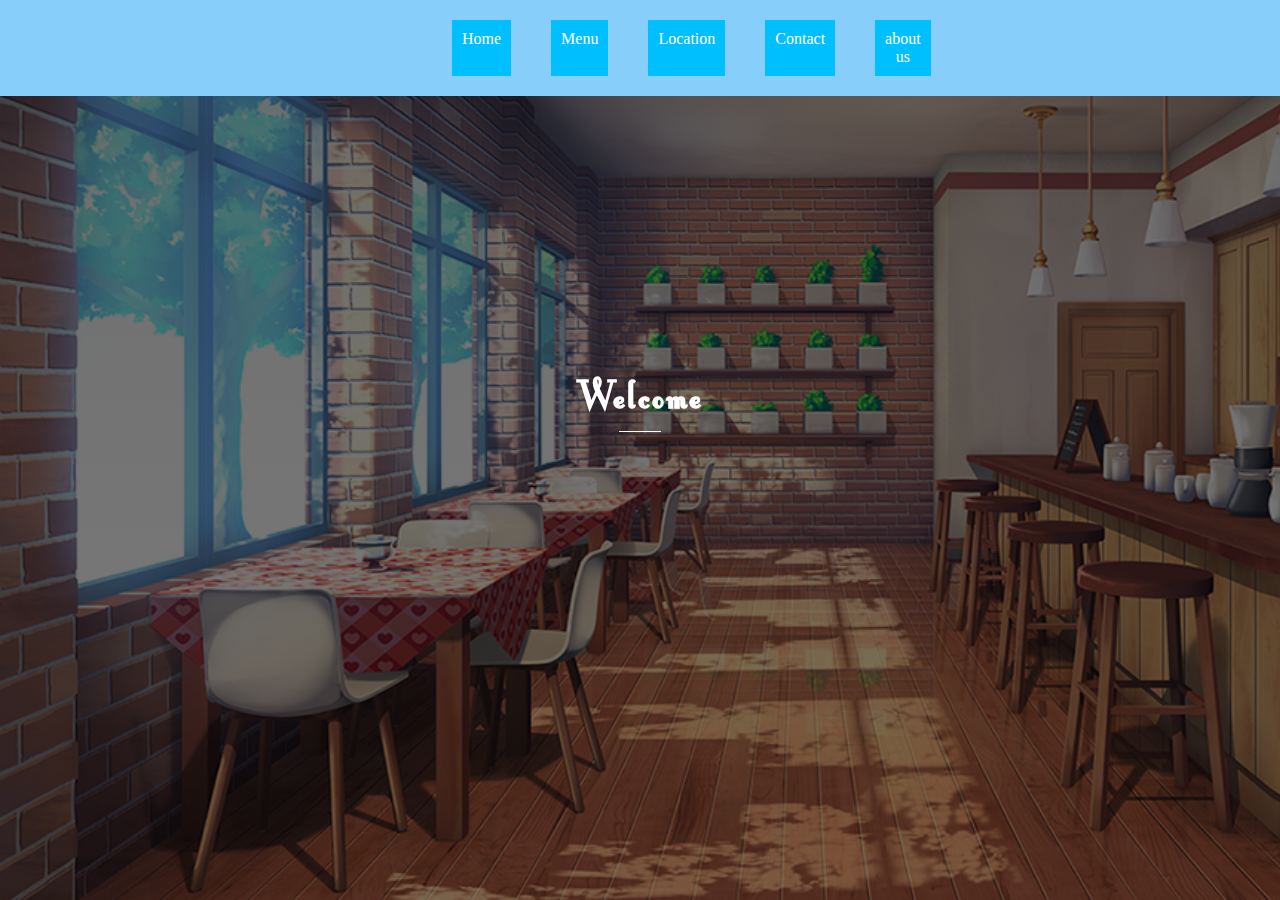
<file: index.html>
<html>
    <head>
        <title>my webpage</title>
        <link rel="stylesheet" href="style.css">
        <link rel="stylesheet" href="./externalcss/homepage.css">
    </head>
    <body>
        <main>
            <nav>
                <ul>
                    <li><a href="index.html">Home</a></li>
                    <li><a href="./html/menu.html">Menu</a></li>
                    <li><a href="./html/location.html">Location</a></li>
                    <li><a href="./html/contact.html">Contact</a></li>
                    <li><a href="./html/about.html">about us</a></li>
                </ul>
            </nav>
        </main>
        <section>
            <div class="centerBox">
                <div class="categoryWrapper">
                    <h1>Welcome</h1>
                    <a href="./html/menu.html">
                        <span>
                          <span>
                            
                                <span data-attr-span="show me more"> show me more
                            
                          </span>
                        </span>
                    </a>
                  </div>
            </div>
        </section>
    </body>
</html>
</file>
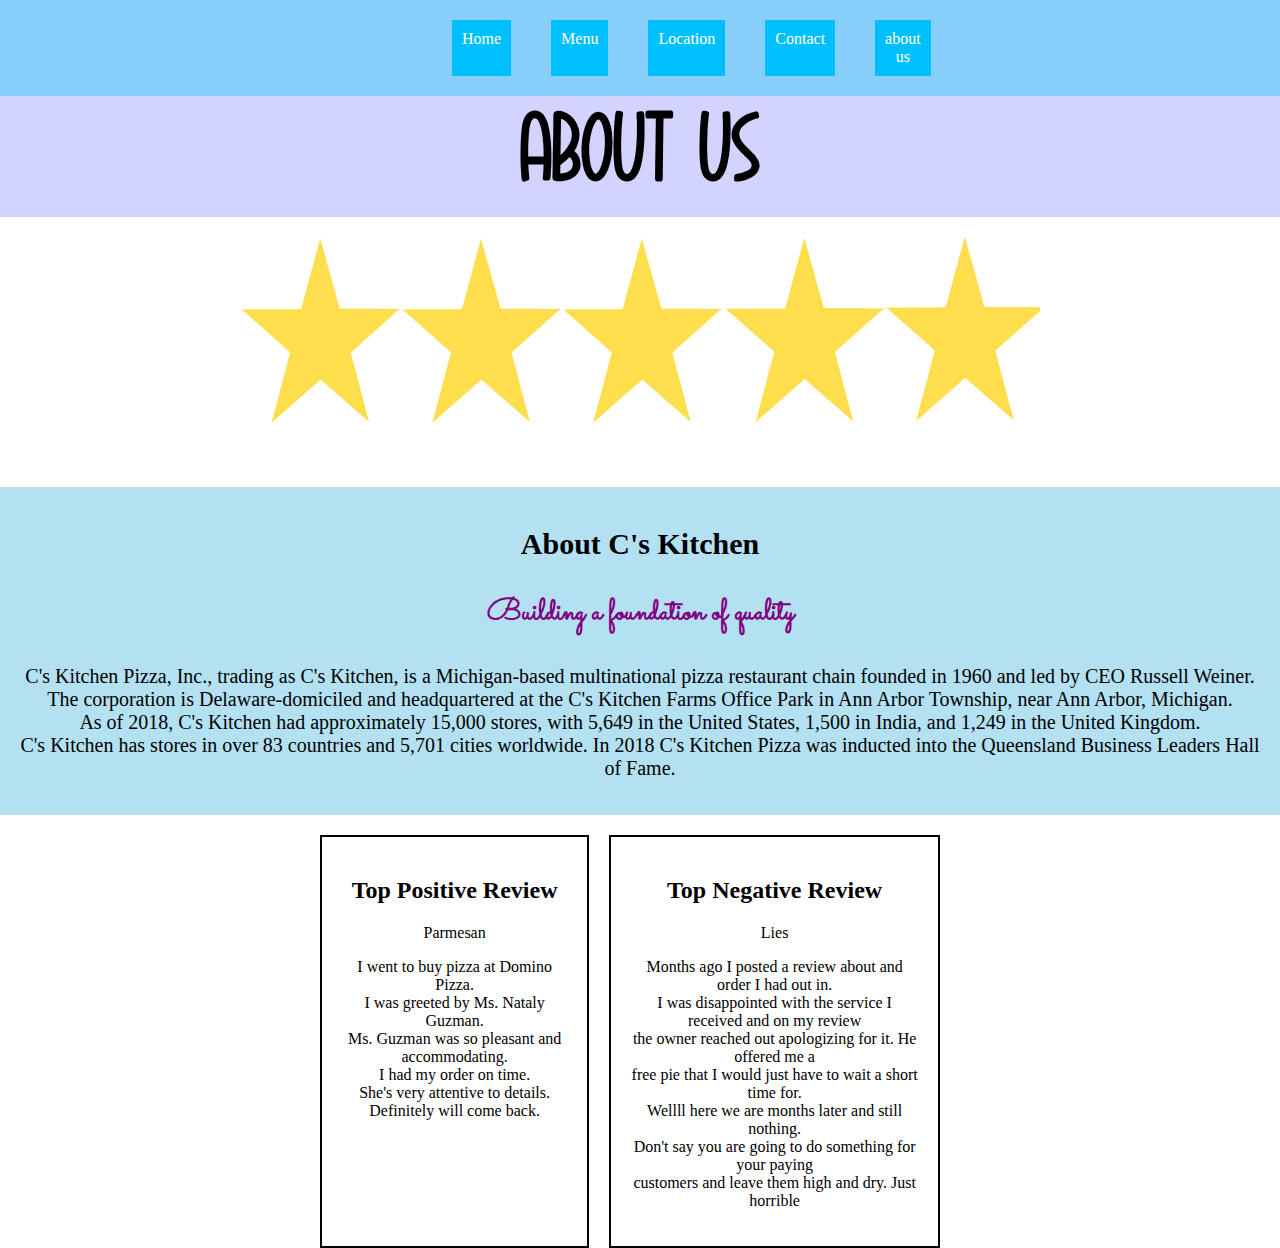
<file: html/about.html>
<html>
    <head>
        <title>About Us</title>
        <link rel="stylesheet" href="../style.css">
        <link rel="stylesheet" href="../css/menu.css">
        <link rel="stylesheet" href="../css/about.css">
        <link href="https://fonts.googleapis.com/css2?family=Sacramento&display=swap" rel="stylesheet">
    </head>
    <body>
        <main>
            <nav>
                <ul>
                    <li><a href="../index.html">Home</a></li>
                    <li><a href="./menu.html">Menu</a></li>
                    <li><a href="./location.html">Location</a></li>
                    <li><a href="./contact.html">Contact</a></li>
                    <li><a href="./about.html">about us</a></li>
                </ul>
            </nav>

        </main>
        <section>
            <h1>ABOUT US</h1>
        </section>
        <section>
            <img id="img" src="../images/img40.png" alt="img40">
        </section>
        <section id="about">
            <h2>About C's Kitchen</h2>
            <h3>Building a foundation of quality</h3>
            <p>  
                 C's Kitchen Pizza, Inc., trading as C's Kitchen, is a Michigan-based multinational pizza restaurant chain founded in 1960 and led by CEO Russell Weiner.<br/>
                 The corporation is Delaware-domiciled and headquartered at the C's Kitchen Farms Office Park in Ann Arbor Township, near Ann Arbor, Michigan.<br/>
                 As of 2018, C's Kitchen had approximately 15,000 stores, with 5,649 in the United States, 1,500 in India, and 1,249 in the United Kingdom. <br/>
                 C's Kitchen has stores in over 83 countries and 5,701 cities worldwide.
                 In 2018 C's Kitchen Pizza was inducted into the Queensland Business Leaders Hall of Fame.</p>
        </section>
        <section id="s1">
            <div>
                <h2>Top Positive Review</h2>
                <p>Parmesan</p>
                <p>I went to buy pizza at Domino Pizza.<br/>
                    I was greeted by Ms. Nataly Guzman.<br/>
                    Ms. Guzman was so pleasant and accommodating.<br/>
                    I had my order on time.<br/>
                    She's very attentive to details.<br/> 
                    Definitely will come back.
                </p>
            </div>
            <div>
                <h2>Top Negative Review</h2>
                <p>Lies</p>
                <p>Months ago I posted a review about and order I had out in.<br/>
                   I was disappointed with the service I received and on my review<br/>
                   the owner reached out apologizing for it. He offered me a<br/>
                   free pie that I would just have to wait a short time for.<br/>
                   Wellll here we are months later and still nothing.<br/>
                   Don't say you are going to do something for your paying<br/>
                   customers and leave them high and dry. Just horrible
            </div>
        </section>
    </body>
</html>
</file>
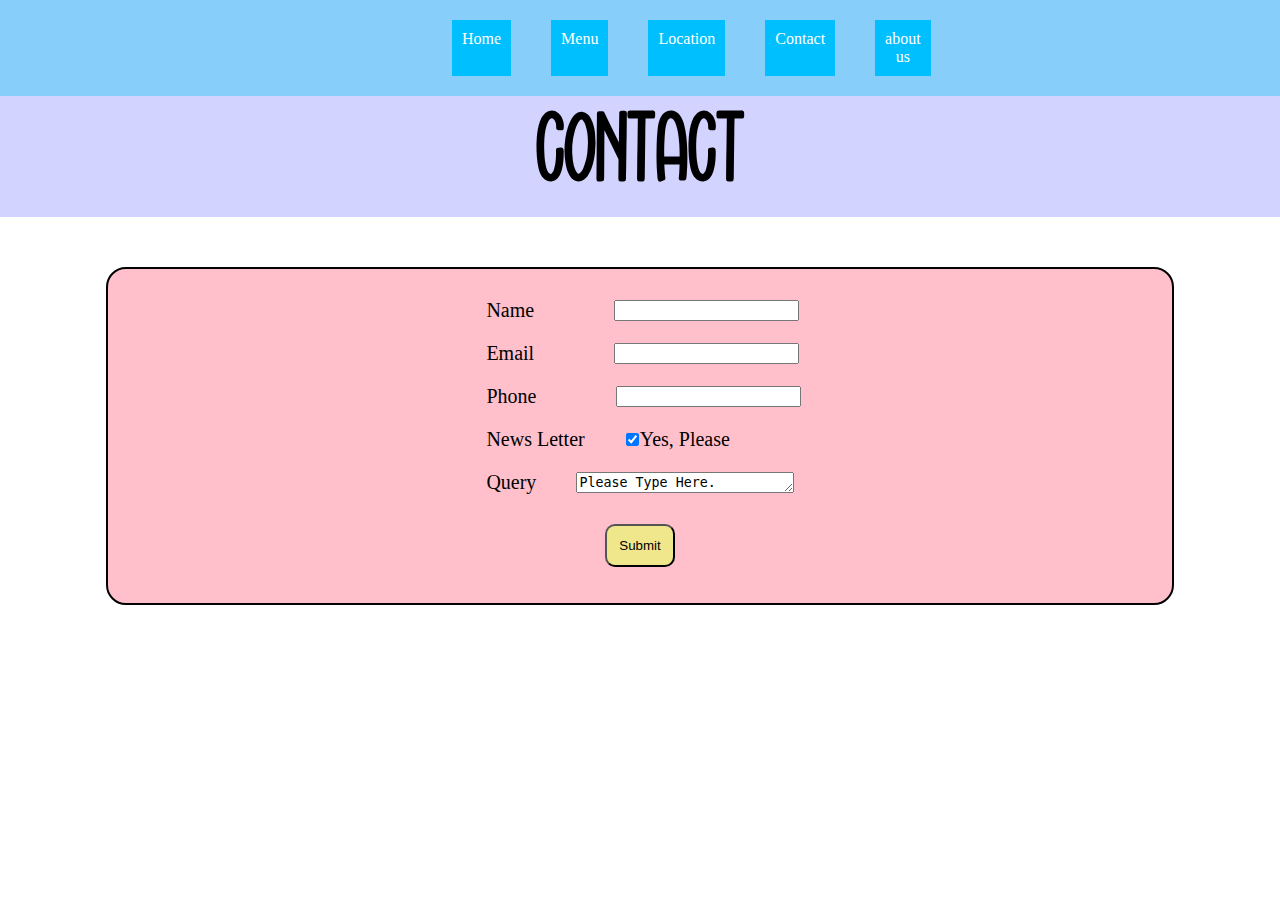
<file: html/contact.html>
<html>
    <head>
        <title>Contact</title>
        <link rel="stylesheet" href="../style.css">
        <link rel="stylesheet" href="../css/menu.css">
        <link rel="stylesheet" href="../css/contact.css">
        <link rel="stylesheet" href="../media.css">
    </head>
    <body>
        <main>
            <nav>
                <ul>
                    <li><a href="../index.html">Home</a></li>
                    <li><a href="./menu.html">Menu</a></li>
                    <li><a href="./location.html">Location</a></li>
                    <li><a href="./contact.html">Contact</a></li>
                    <li><a href="./about.html">about us</a></li>
                </ul>
            </nav>

        </main>
        <section>
            <h1>CONTACT</h1>
        </section>
        <section id="cs">
            <form action="" onsubmit="alert('Thank you for submitting, we will reach you shortly.')">
                <div class="d">
                    <label for="name">Name</label>
                    <input id="name" type="text" required>
                </div>
                <div class="d">
                    <label for="email">Email</label>
                    <input id="email" type="email" required>
                </div>
                <div class="d">
                    <label for="phone">Phone</label>
                    <input id="phone" type="number" required>
                </div>
                <div class="d">
                    <label for="news">News Letter</label>
                    <span><input type="checkbox" name="checkbox" id="news" checked>Yes, Please</span>
                </div>
                <div class="d">
                    <label id= "query" for="query">Query</label>
                    <textarea name="query" id="query" cols="30" rows="1">Please Type Here.</textarea>
                </div>
                <div>
                    <input type="submit">
                </div>
            </form>
        </section>
    </body>
</html>
</file>
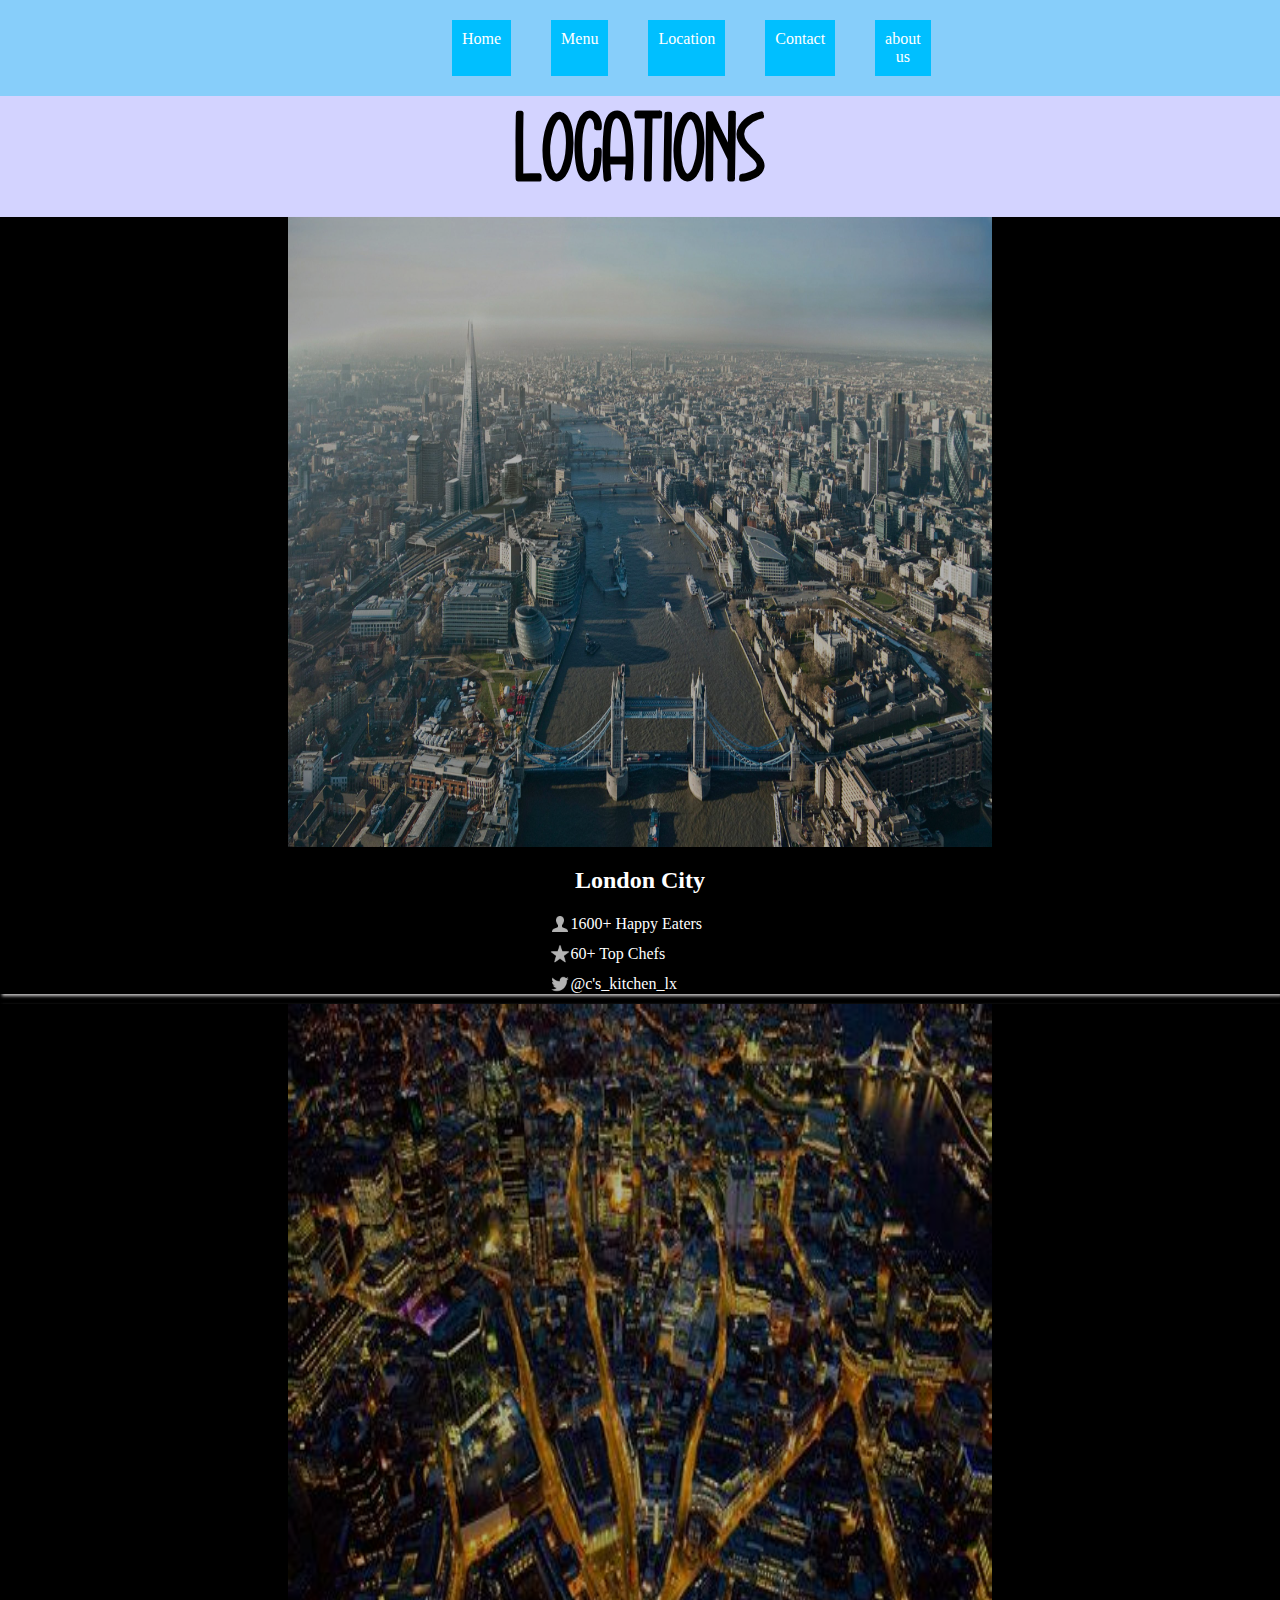
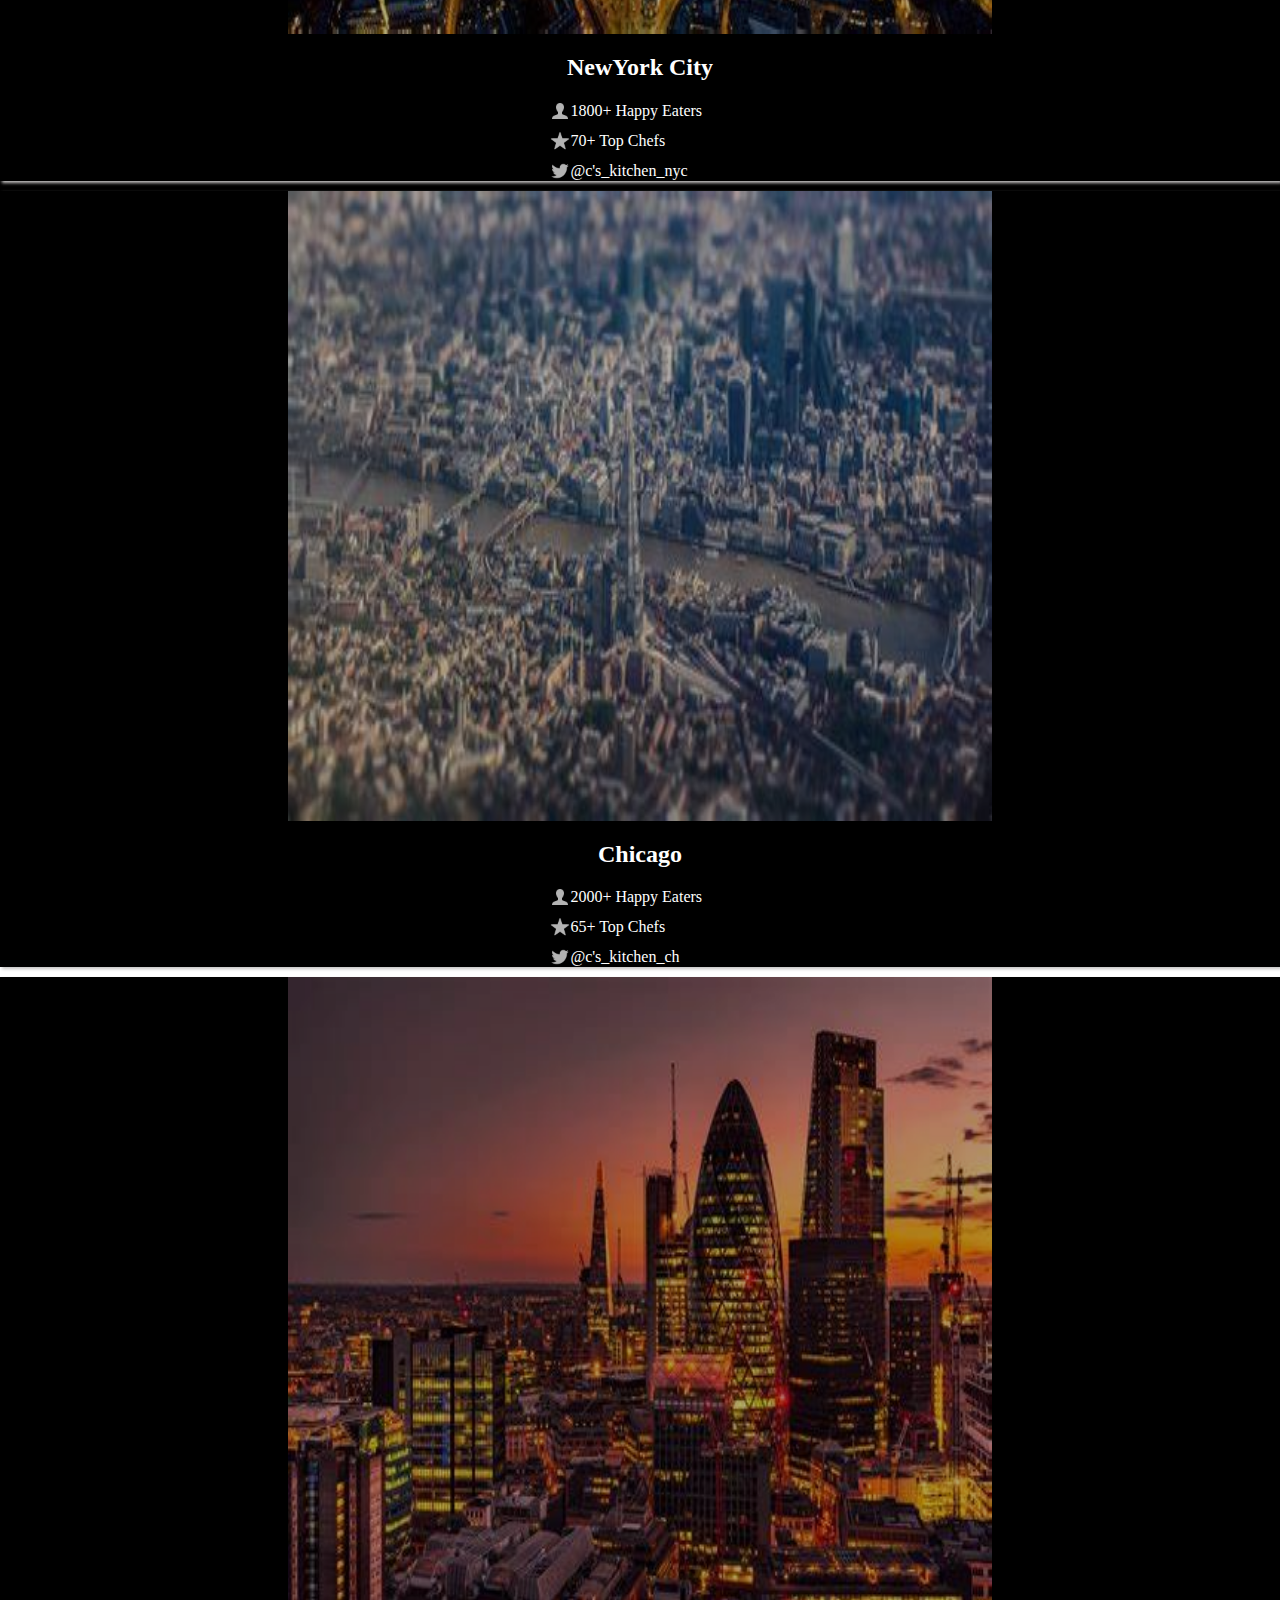
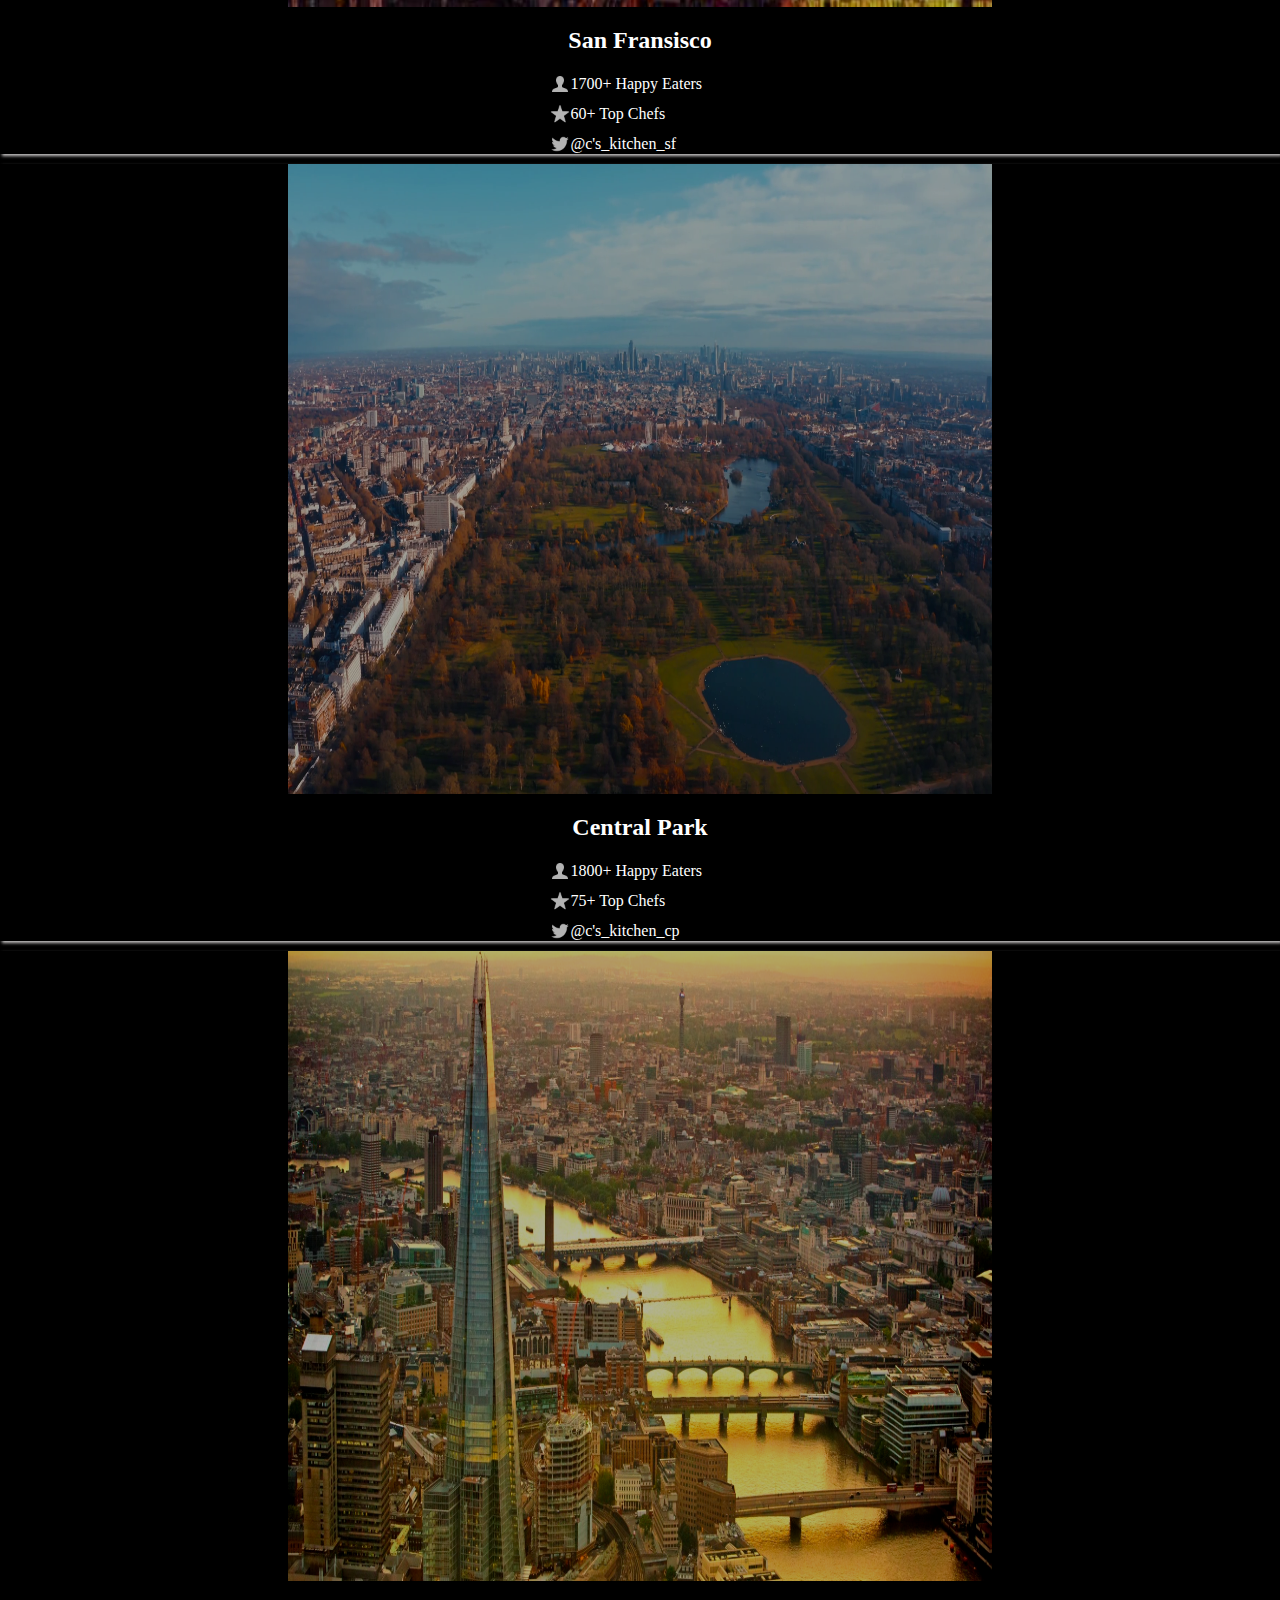
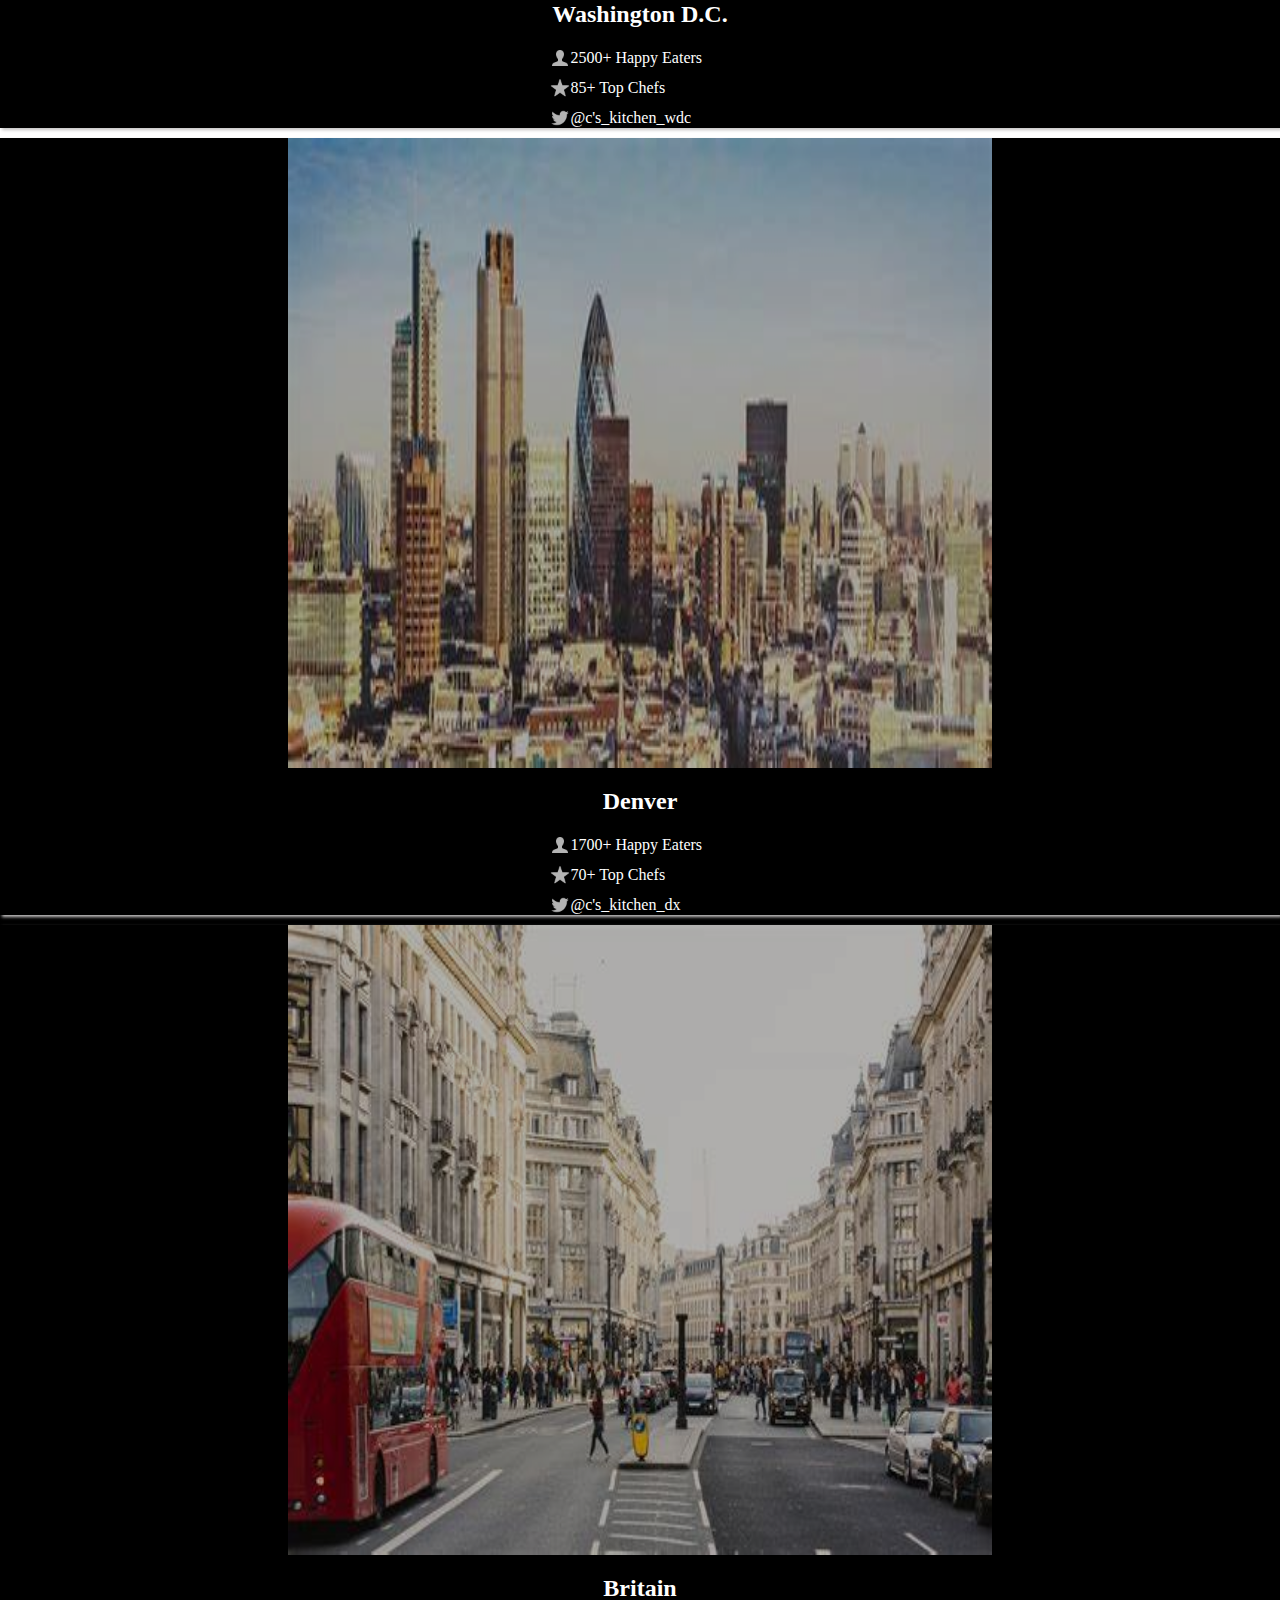
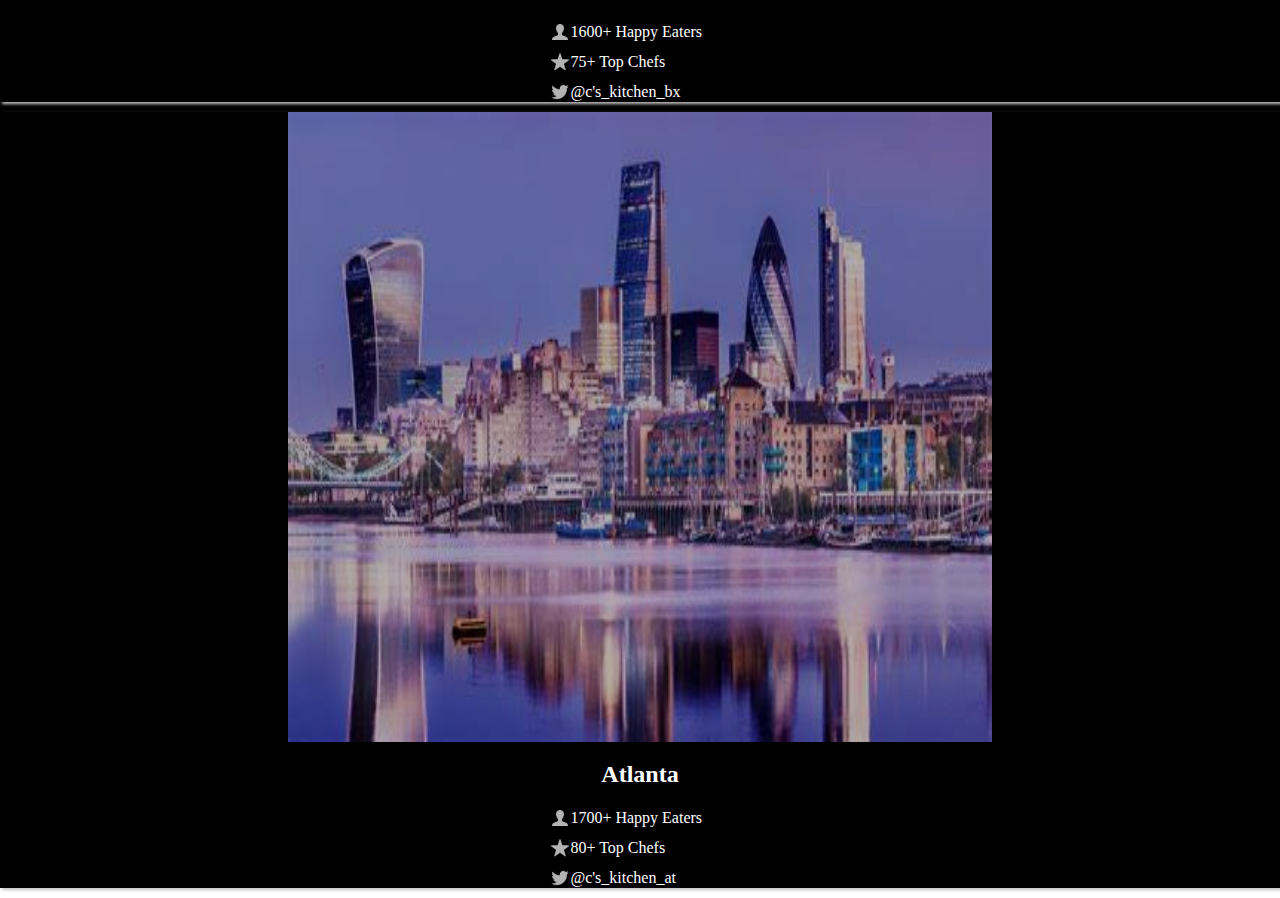
<file: html/location.html>
<html>
    <head>
        <title>Locations</title>
        <link rel="stylesheet" href="../style.css">
        <link rel="stylesheet" href="../css/menu.css">
        <link rel="stylesheet" href="../css/location.css">
        <link rel="stylesheet" href="../media.css">
    </head>
    <body>
        <main>
            <nav>
                <ul>
                    <li><a href="../index.html">Home</a></li>
                    <li><a href="./menu.html">Menu</a></li>
                    <li><a href="./location.html">Location</a></li>
                    <li><a href="./contact.html">Contact</a></li>
                    <li><a href="./about.html">about us</a></li>
                </ul>
            </nav>
           
        </main>
        <section>
            <h1>LOCATIONS</h1>
        </section>
        <section>
           <div id="menu">
                <figure>
                    <img src="../images/img32.jpg" alt="img32">
                    <h2>London City</h2>
                    <div class="city-feature">
                        <img class="icon" src="../images/customer.png" alt="customer icon">
                        1600+ Happy Eaters
                    </div>
                    <div class="city-feature">
                        <img class="icon" src="../images/star.png" alt="star icon">
                        60+ Top Chefs
                    </div>
                    <div class="city-feature">
                        <img class="icon" src="../images/twitter.png" alt="twitter icon">
                        <a href="#">@c's_kitchen_lx</a>
                    </div>
                </figure>
                <figure>
                    <img src="../images/img33.jpg" alt="img33">
                    <h2>NewYork City</h2>
                    <div class="city-feature">
                        <img class="icon" src="../images/customer.png" alt="customer icon">
                        1800+ Happy Eaters
                    </div>
                    <div class="city-feature">
                        <img class="icon" src="../images/star.png" alt="star icon">
                        70+ Top Chefs
                    </div>
                    <div class="city-feature">
                        <img class="icon" src="../images/twitter.png" alt="twitter icon">
                        <a href="#">@c's_kitchen_nyc</a>
                    </div>
                </figure>
                <figure>
                    <img src="../images/img34.jpg" alt="img34">
                    <h2>Chicago</h2>
                    <div class="city-feature">
                        <img class="icon" src="../images/customer.png" alt="customer icon">
                        2000+ Happy Eaters
                    </div>
                    <div class="city-feature">
                        <img class="icon" src="../images/star.png" alt="star icon">
                        65+ Top Chefs
                    </div>
                    <div class="city-feature">
                        <img class="icon" src="../images/twitter.png" alt="twitter icon">
                        <a href="#">@c's_kitchen_ch</a>
                    </div>
                </figure>
           </div>
        </section>
        <section>
            <div id="menu">
                <figure>
                    <img src="../images/img 31.jpg" alt="img31">
                    <h2>San Fransisco</h2>
                    <div class="city-feature">
                        <img class="icon" src="../images/customer.png" alt="customer icon">
                        1700+ Happy Eaters
                    </div>
                    <div class="city-feature">
                        <img class="icon" src="../images/star.png" alt="star icon">
                        60+ Top Chefs
                    </div>
                    <div class="city-feature">
                        <img class="icon" src="../images/twitter.png" alt="twitter icon">
                        <a href="#">@c's_kitchen_sf</a>
                    </div>
                </figure>
                <figure>
                    <img src="../images/img35.png" alt="img35">
                    <h2>Central Park</h2>
                    <div class="city-feature">
                        <img class="icon" src="../images/customer.png" alt="customer icon">
                        1800+ Happy Eaters
                    </div>
                    <div class="city-feature">
                        <img class="icon" src="../images/star.png" alt="star icon">
                        75+ Top Chefs
                    </div>
                    <div class="city-feature">
                        <img class="icon" src="../images/twitter.png" alt="twitter icon">
                        <a href="#">@c's_kitchen_cp</a>
                    </div>
                </figure>
                <figure>
                    <img src="../images/img36.jpg" alt="img36">
                    <h2>Washington D.C.</h2>
                    <div class="city-feature">
                        <img class="icon" src="../images/customer.png" alt="customer icon">
                        2500+ Happy Eaters
                    </div>
                    <div class="city-feature">
                        <img class="icon" src="../images/star.png" alt="star icon">
                        85+ Top Chefs
                    </div>
                    <div class="city-feature">
                        <img class="icon" src="../images/twitter.png" alt="twitter icon">
                        <a href="#">@c's_kitchen_wdc</a>
                    </div>
                </figure>
            </div>
        </section>
        <section>
            <div id="menu">
                <figure>
                    <img src="../images/img37.jpg" alt="img37">
                    <h2>Denver</h2>
                    <div class="city-feature">
                        <img class="icon" src="../images/customer.png" alt="customer icon">
                        1700+ Happy Eaters
                    </div>
                    <div class="city-feature">
                        <img class="icon" src="../images/star.png" alt="star icon">
                        70+ Top Chefs
                    </div>
                    <div class="city-feature">
                        <img class="icon" src="../images/twitter.png" alt="twitter icon">
                        <a href="#">@c's_kitchen_dx</a>
                    </div>
                </figure>
                <figure>
                    <img src="../images/img38.jpg" alt="img38">
                    <h2>Britain</h2>
                    <div class="city-feature">
                        <img class="icon" src="../images/customer.png" alt="customer icon">
                        1600+ Happy Eaters
                    </div>
                    <div class="city-feature">
                        <img class="icon" src="../images/star.png" alt="star icon">
                        75+ Top Chefs
                    </div>
                    <div class="city-feature">
                        <img class="icon" src="../images/twitter.png" alt="twitter icon">
                        <a href="#">@c's_kitchen_bx</a>
                    </div>
                </figure>
                <figure>
                    <img src="../images/img39.jpg" alt="img39">
                    <h2>Atlanta</h2>
                    <div class="city-feature">
                        <img class="icon" src="../images/customer.png" alt="customer icon">
                        1700+ Happy Eaters
                    </div>
                    <div class="city-feature">
                        <img class="icon" src="../images/star.png" alt="star icon">
                        80+ Top Chefs
                    </div>
                    <div class="city-feature">
                        <img class="icon" src="../images/twitter.png" alt="twitter icon">
                        <a href="#">@c's_kitchen_at</a>
                    </div>
                </figure>
            </div>
        </section>
    </body>
</html>
</file>
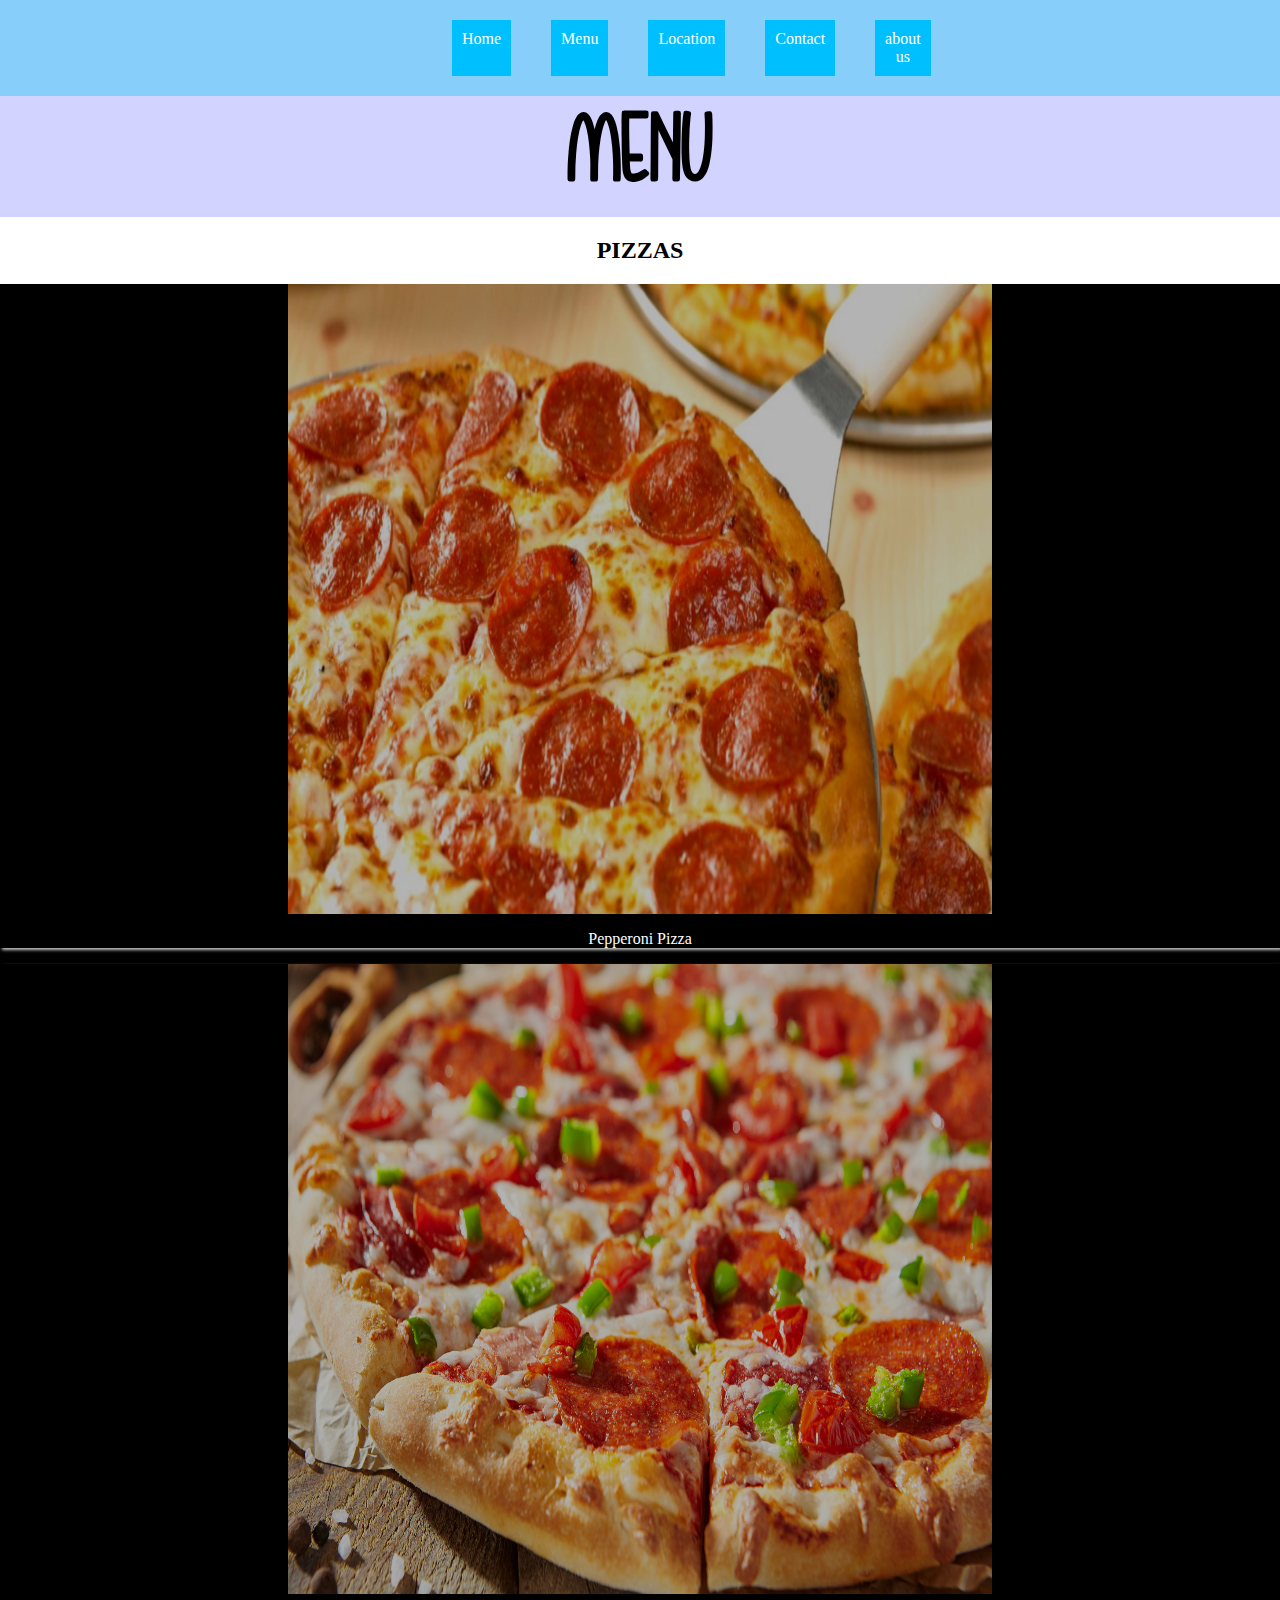
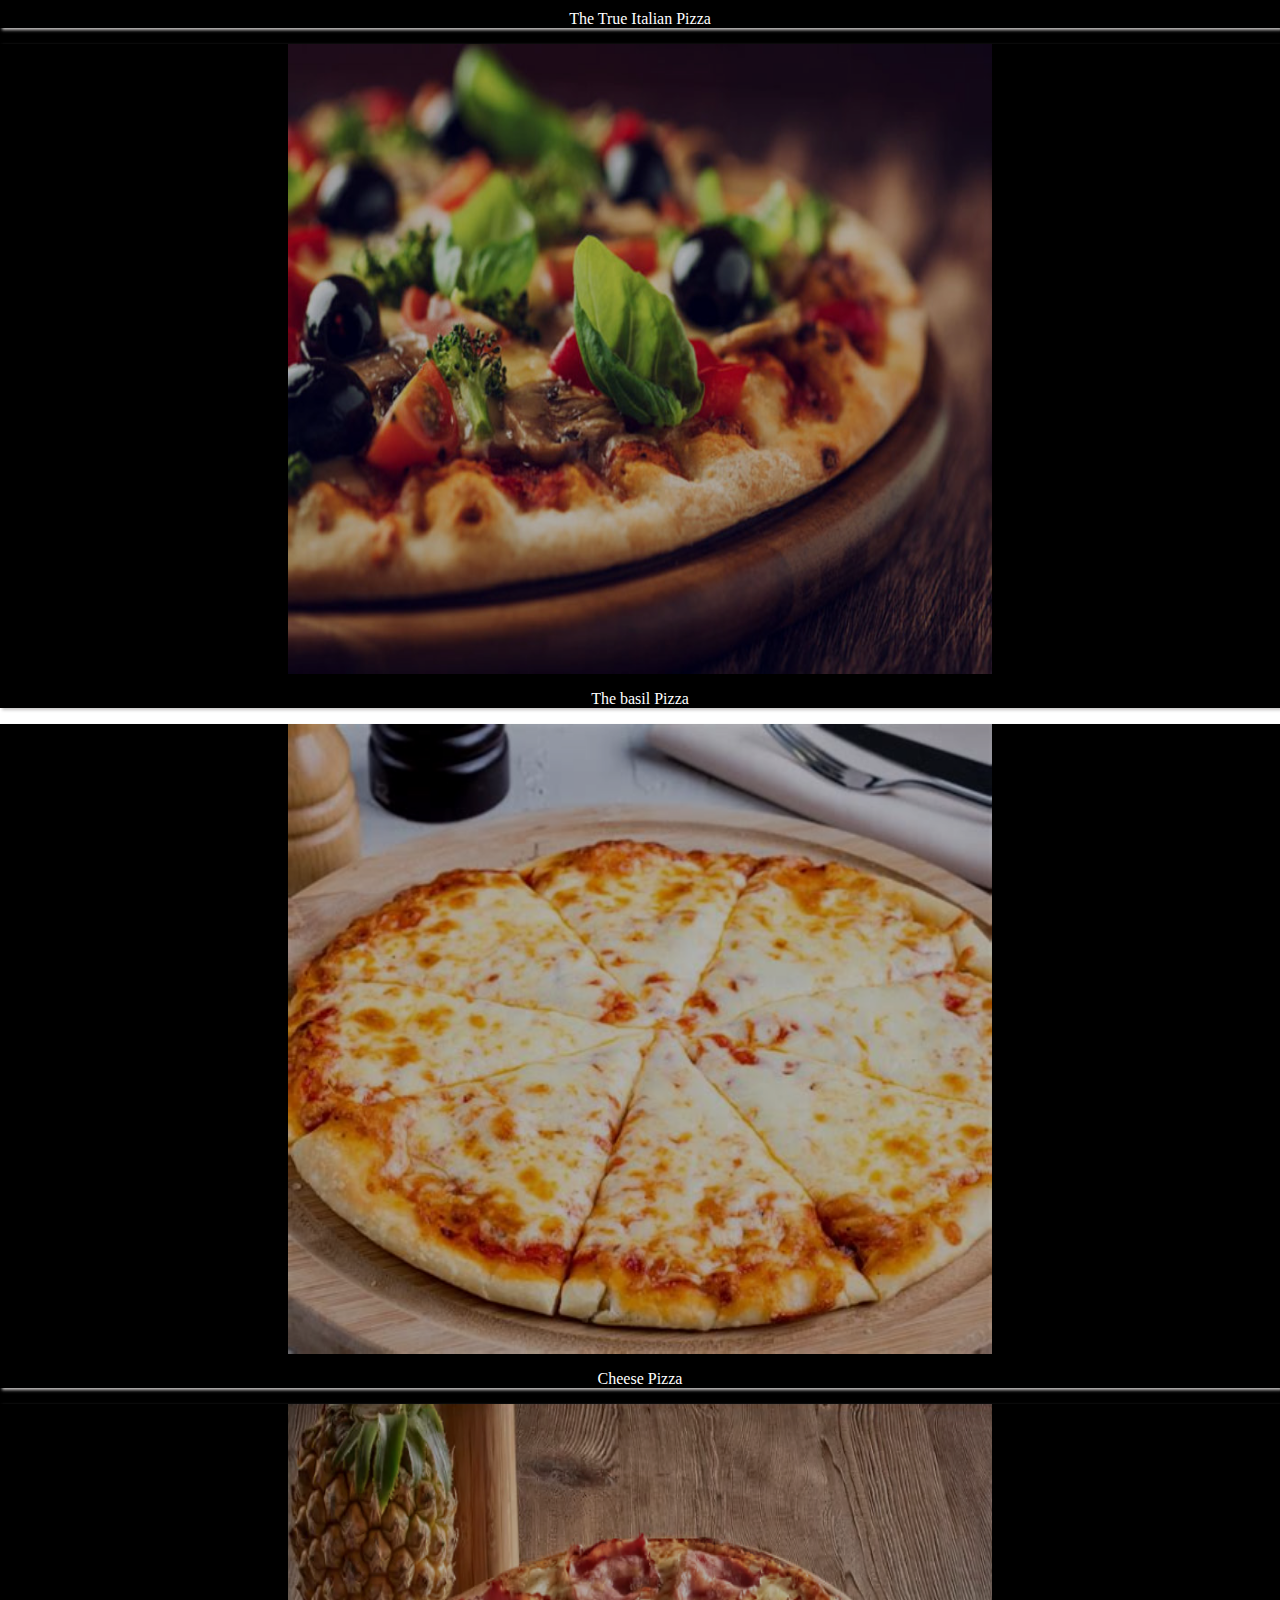
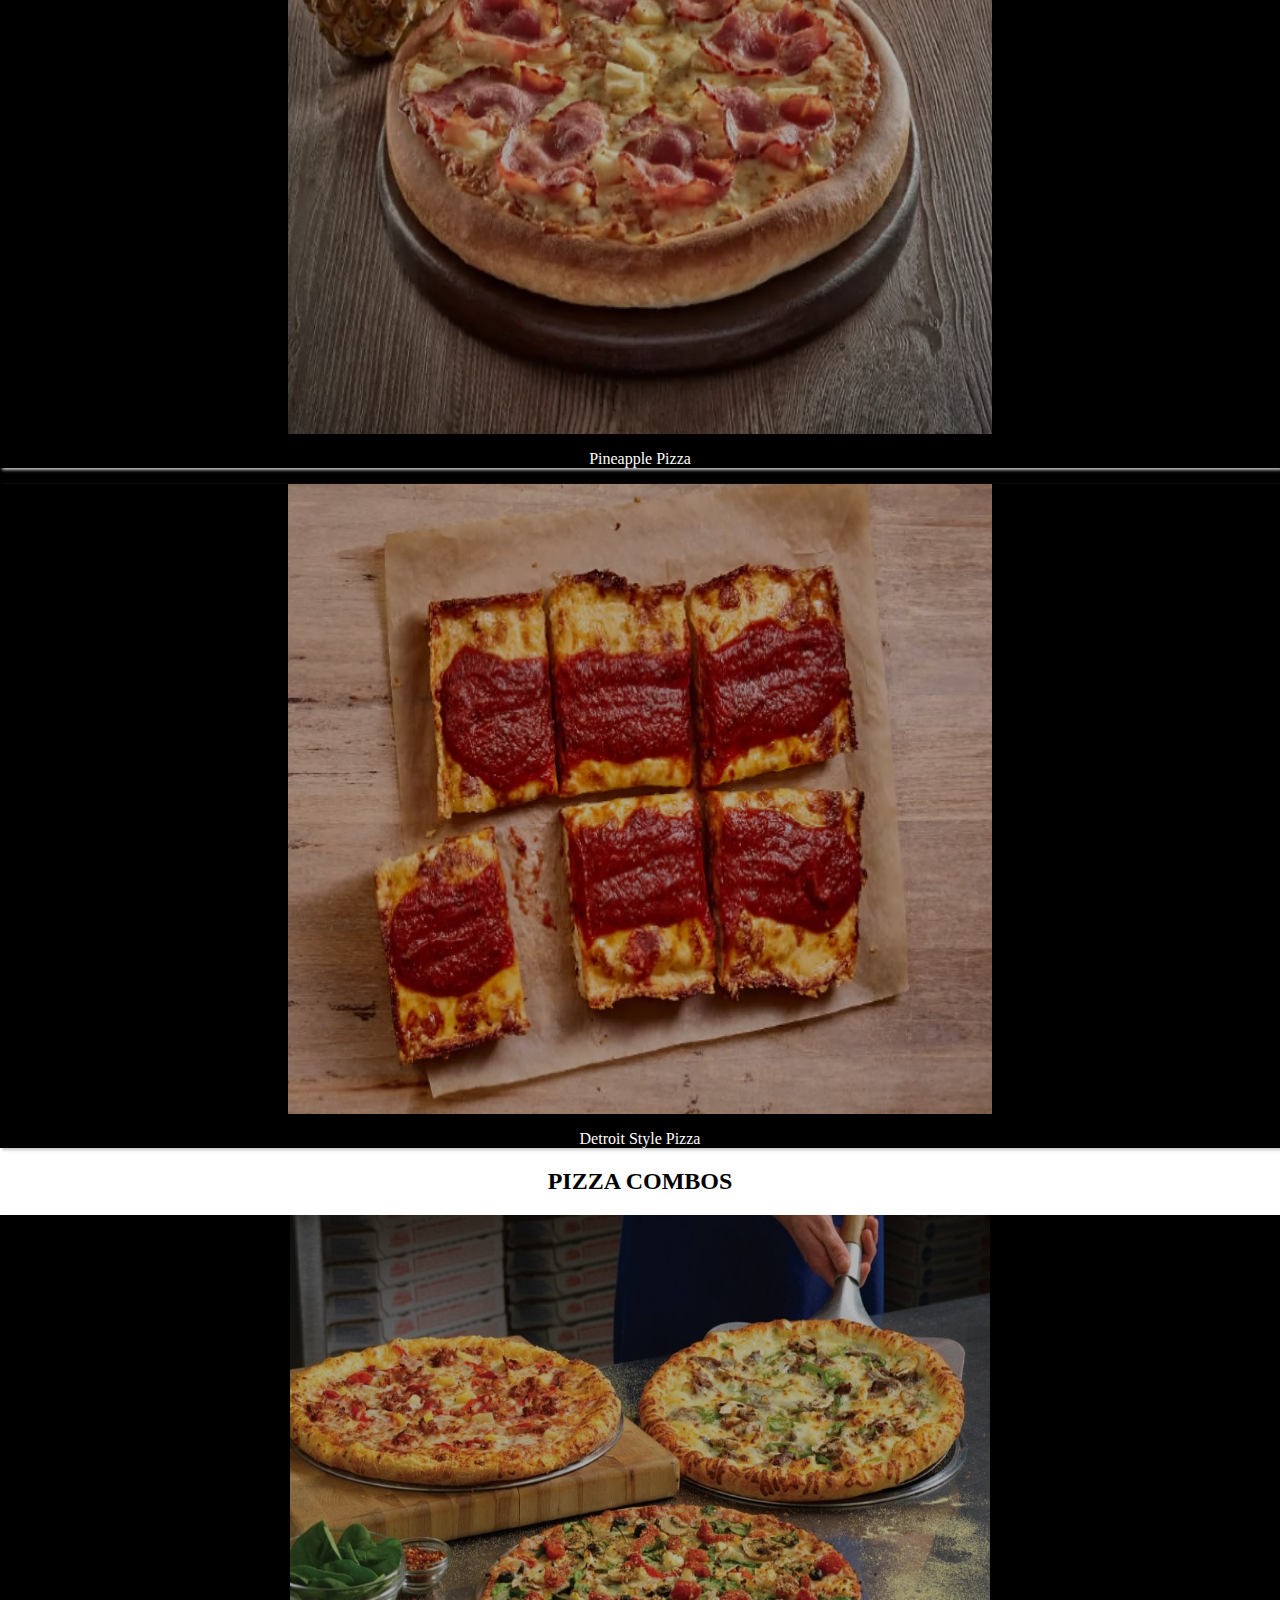
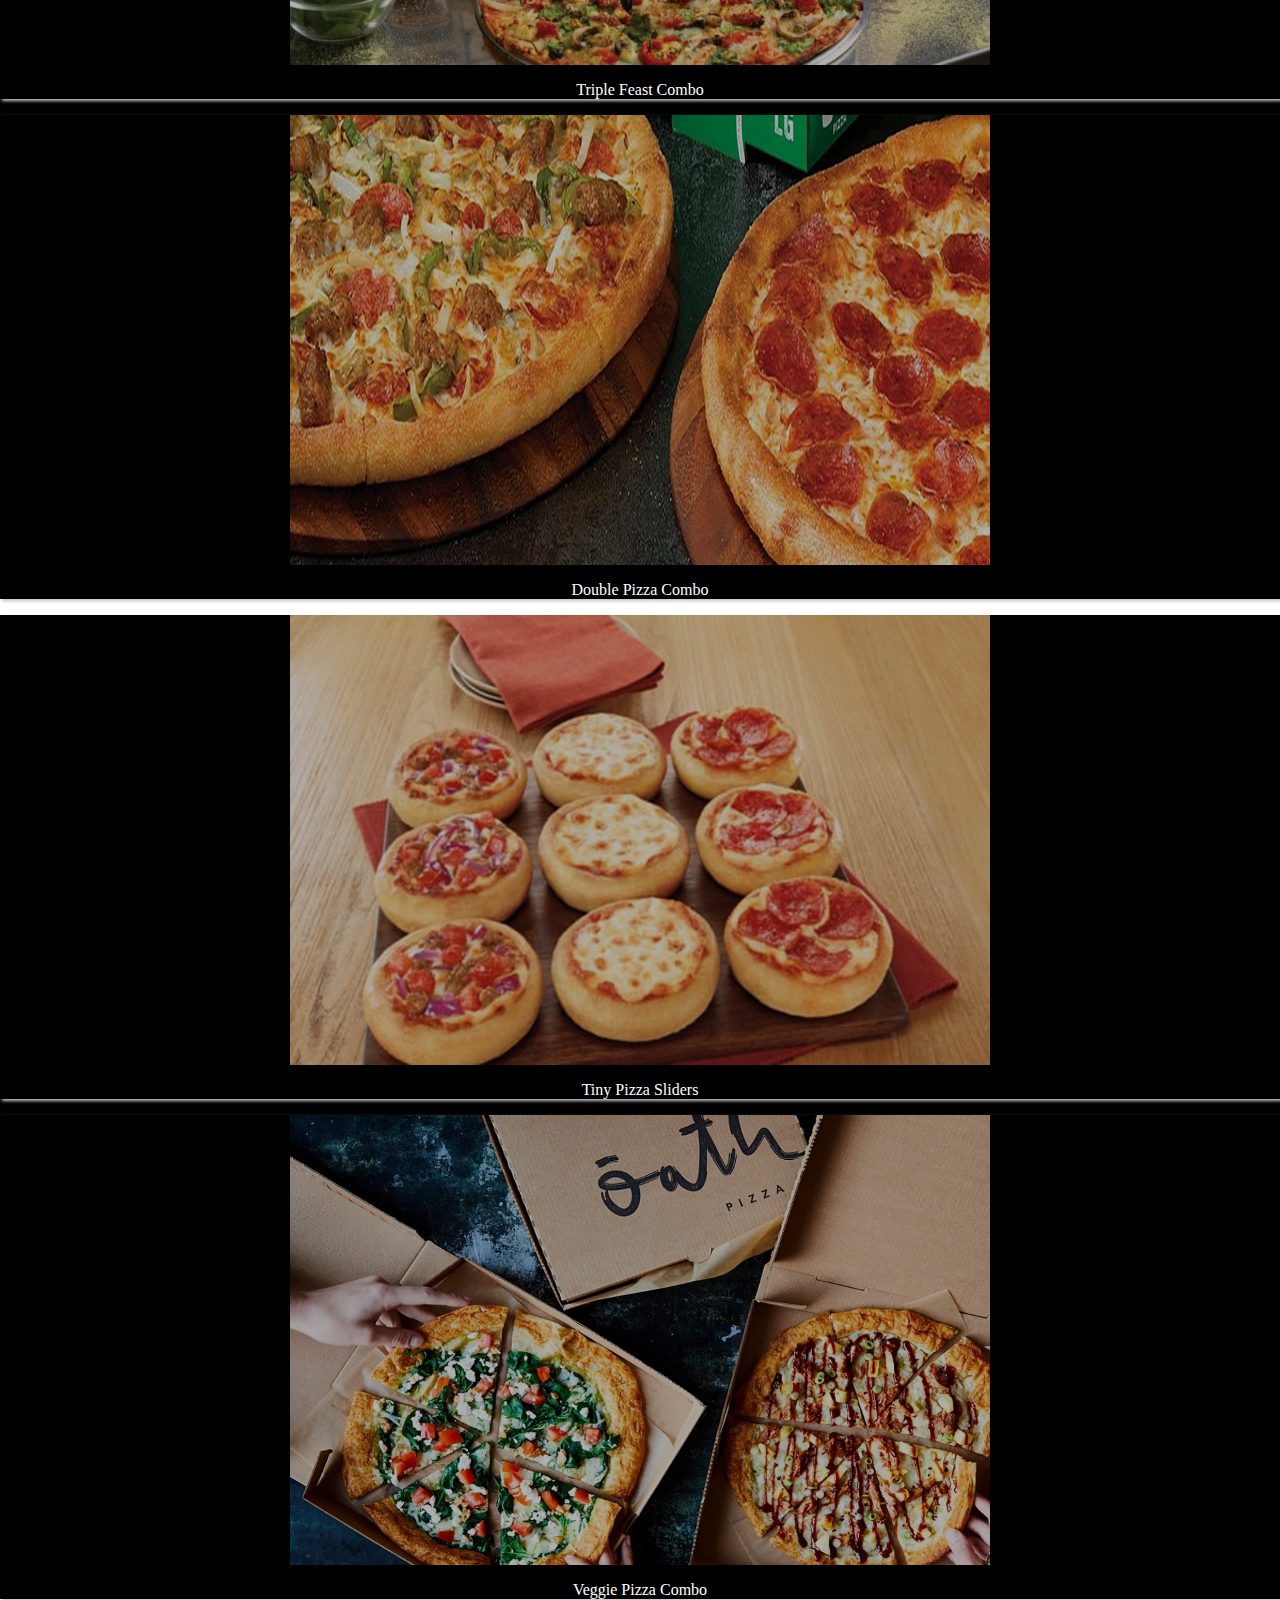
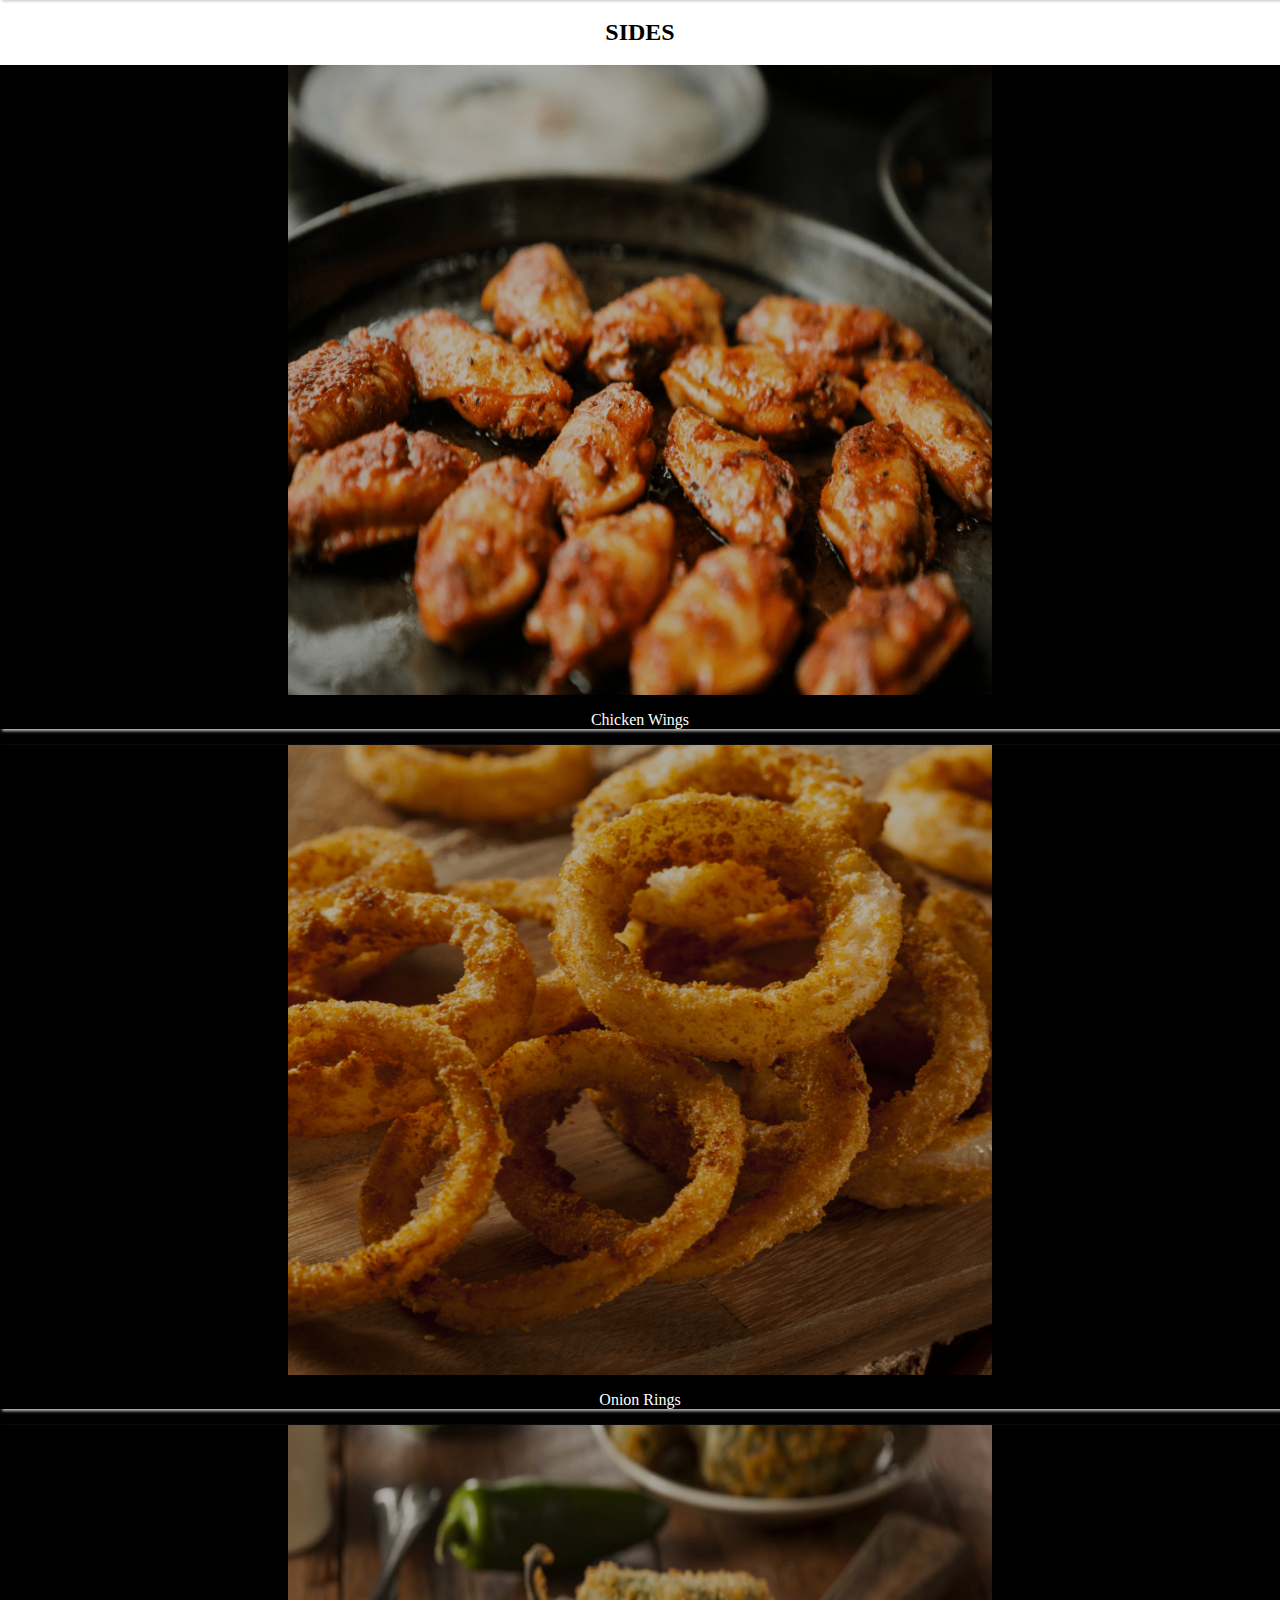
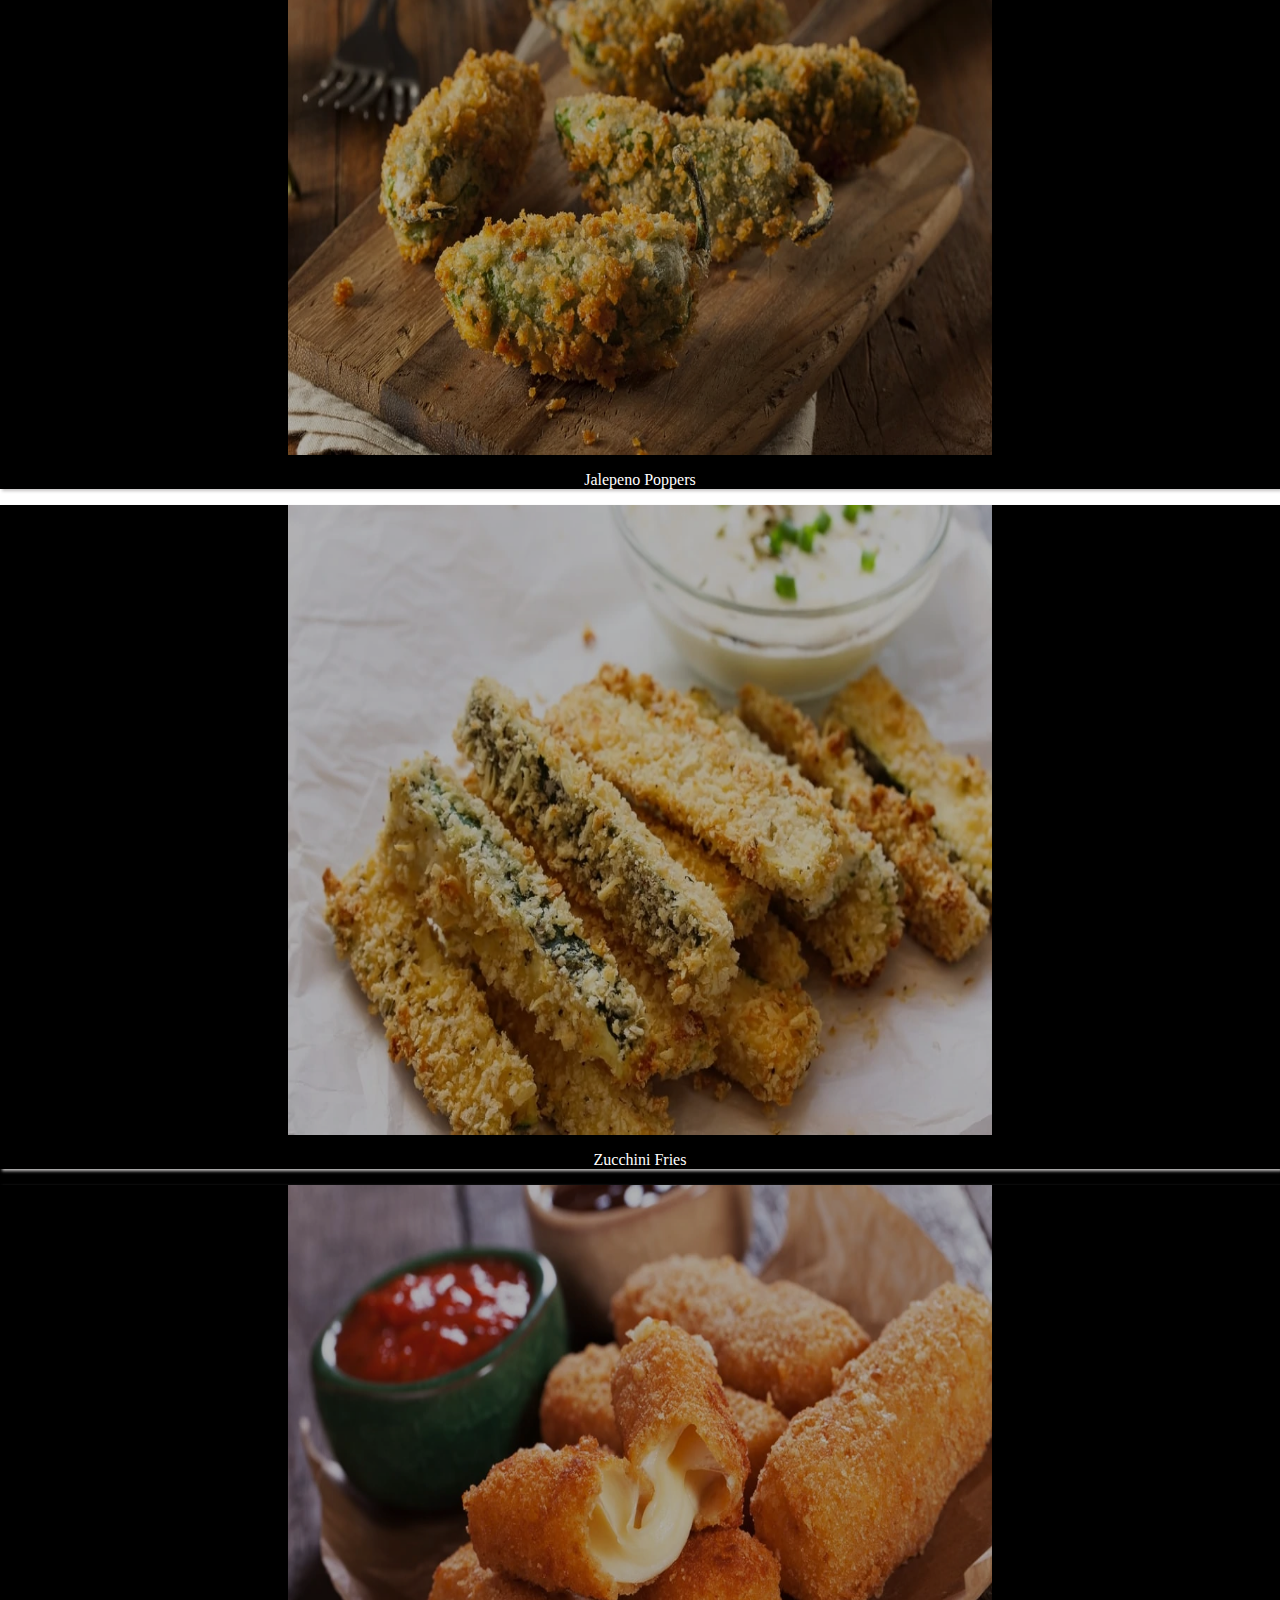
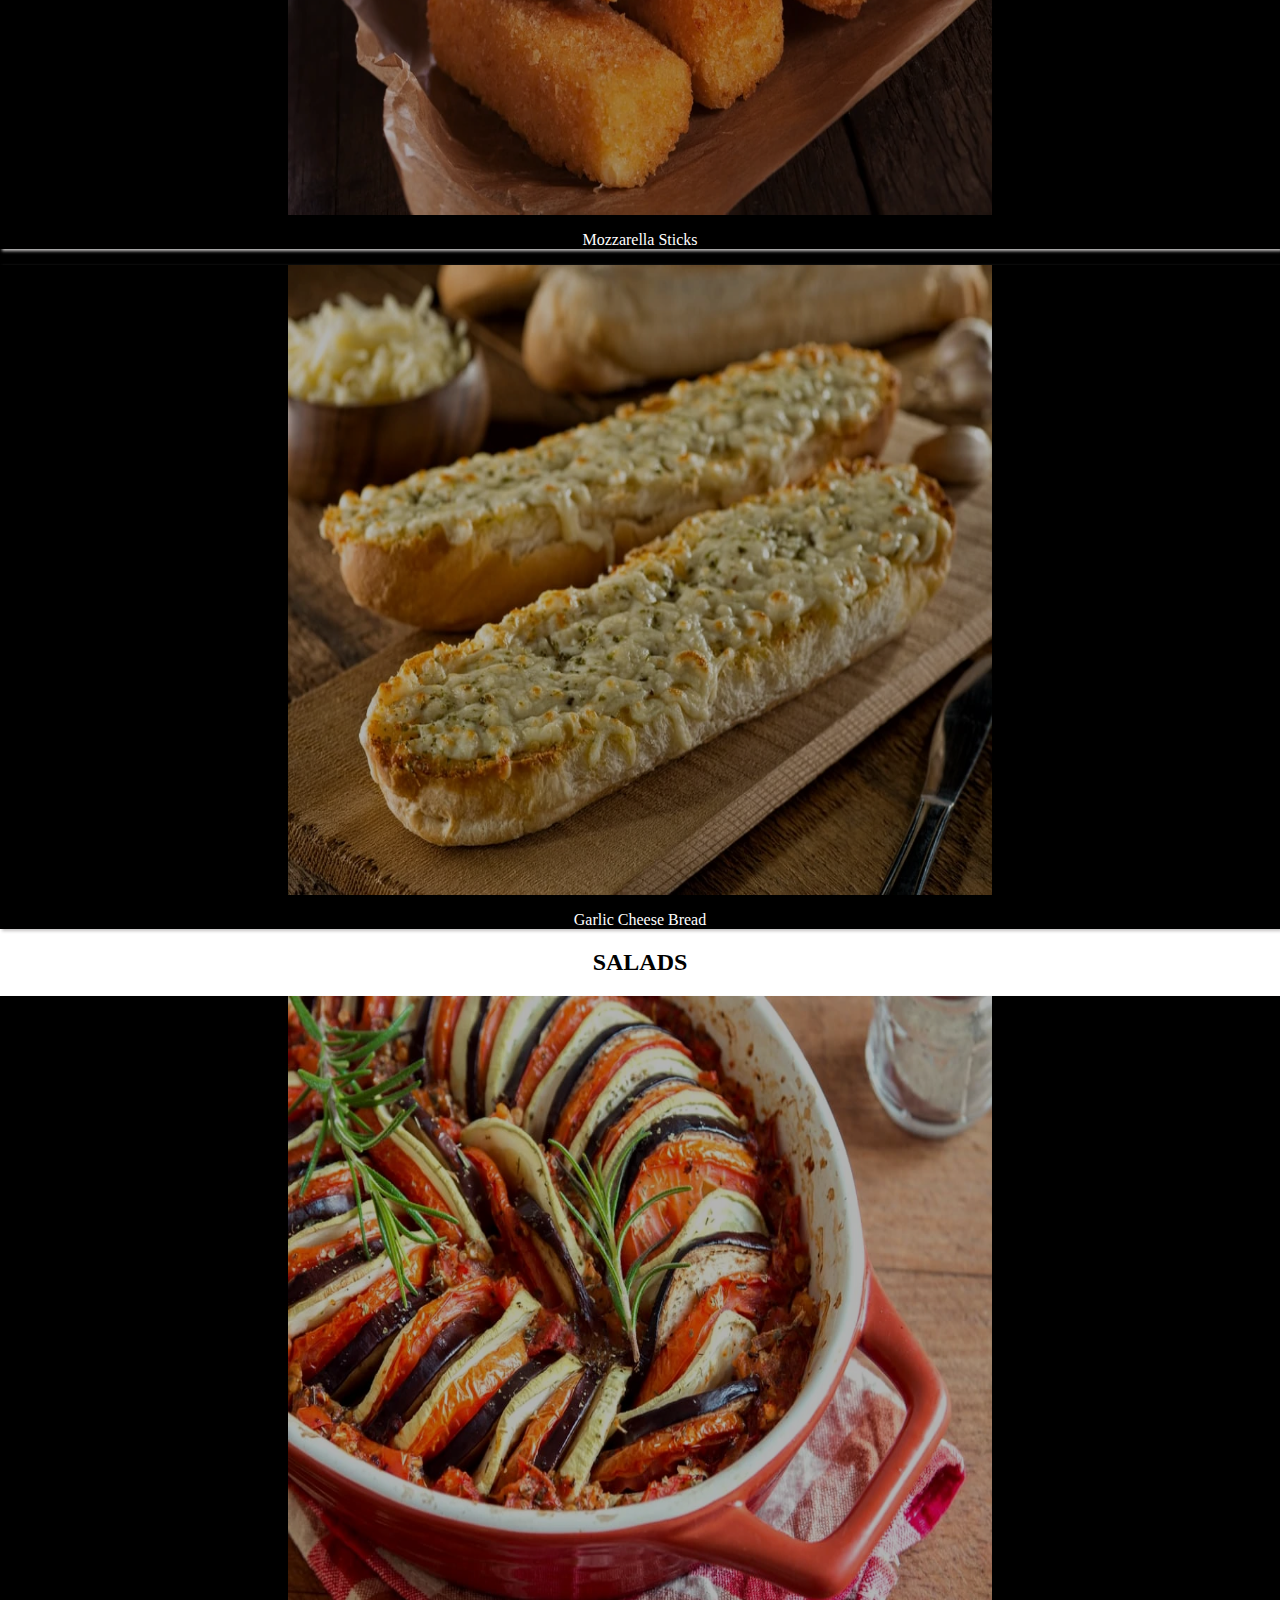
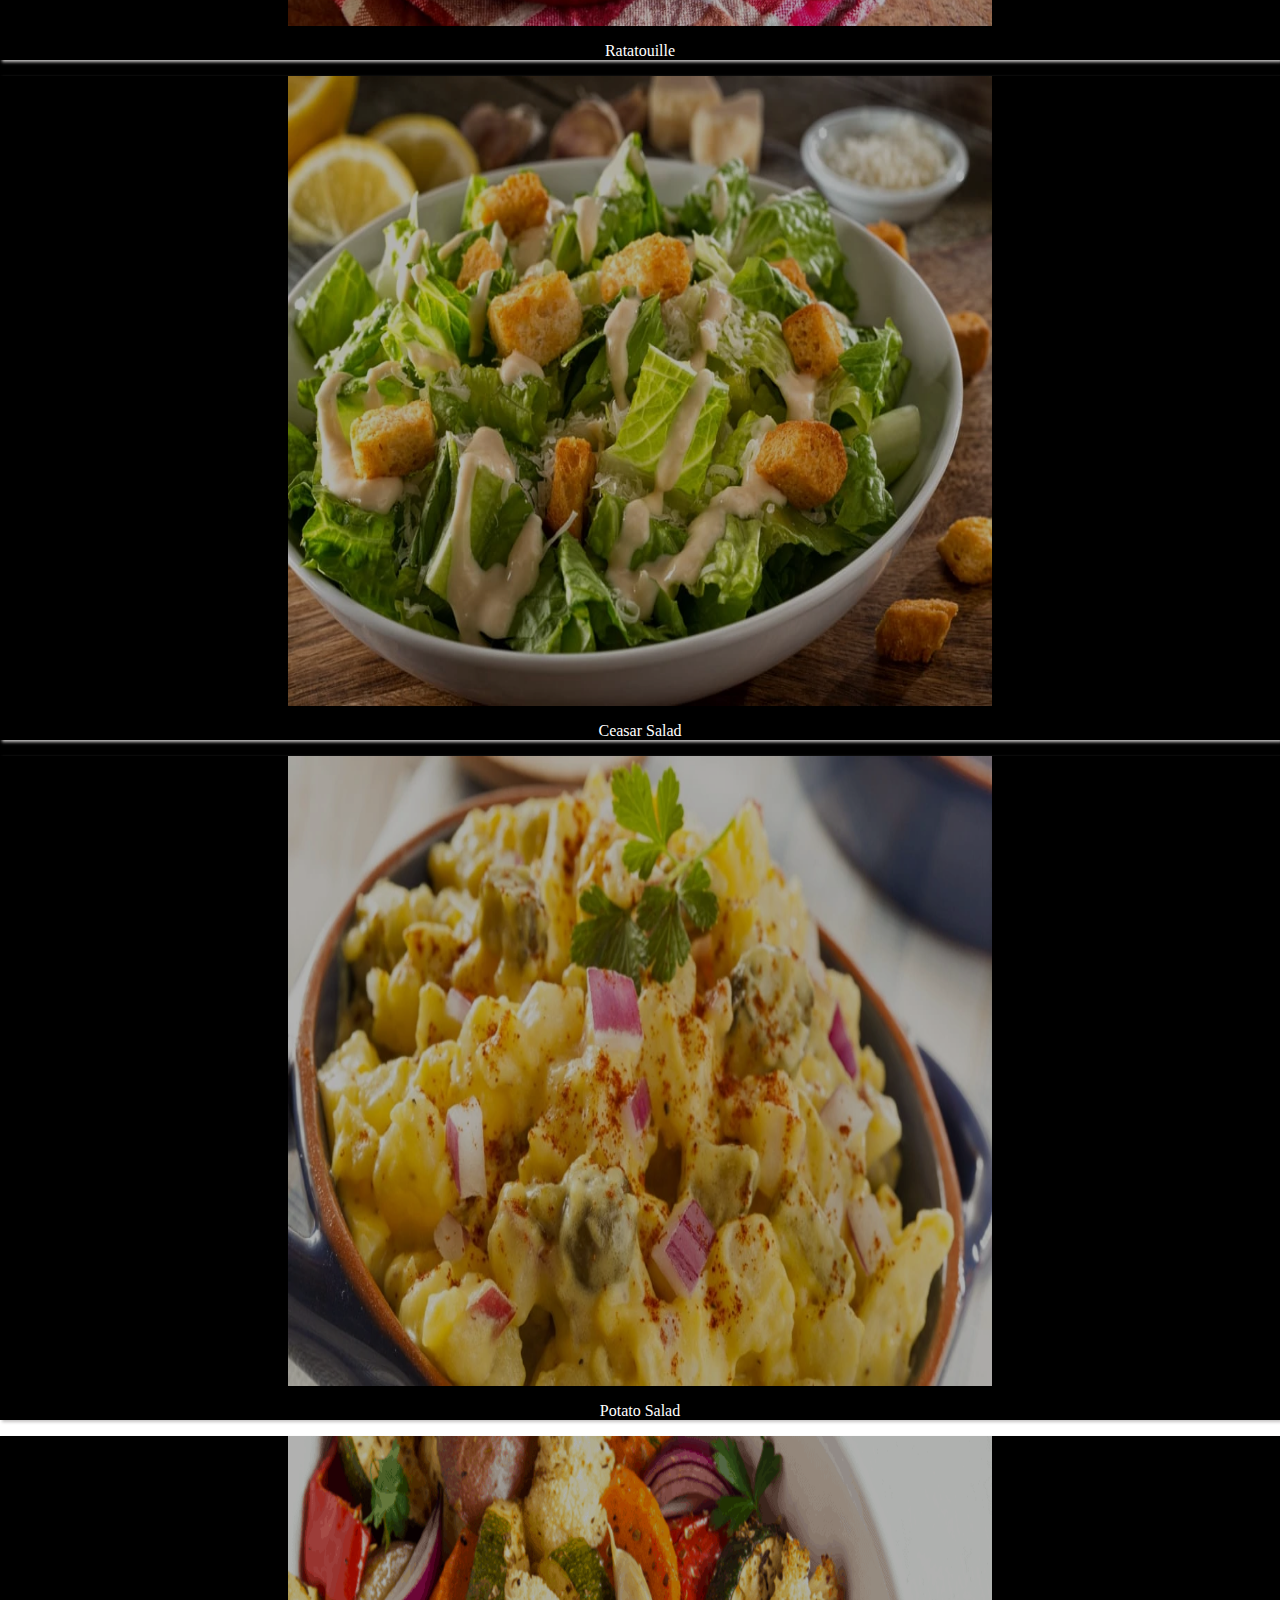
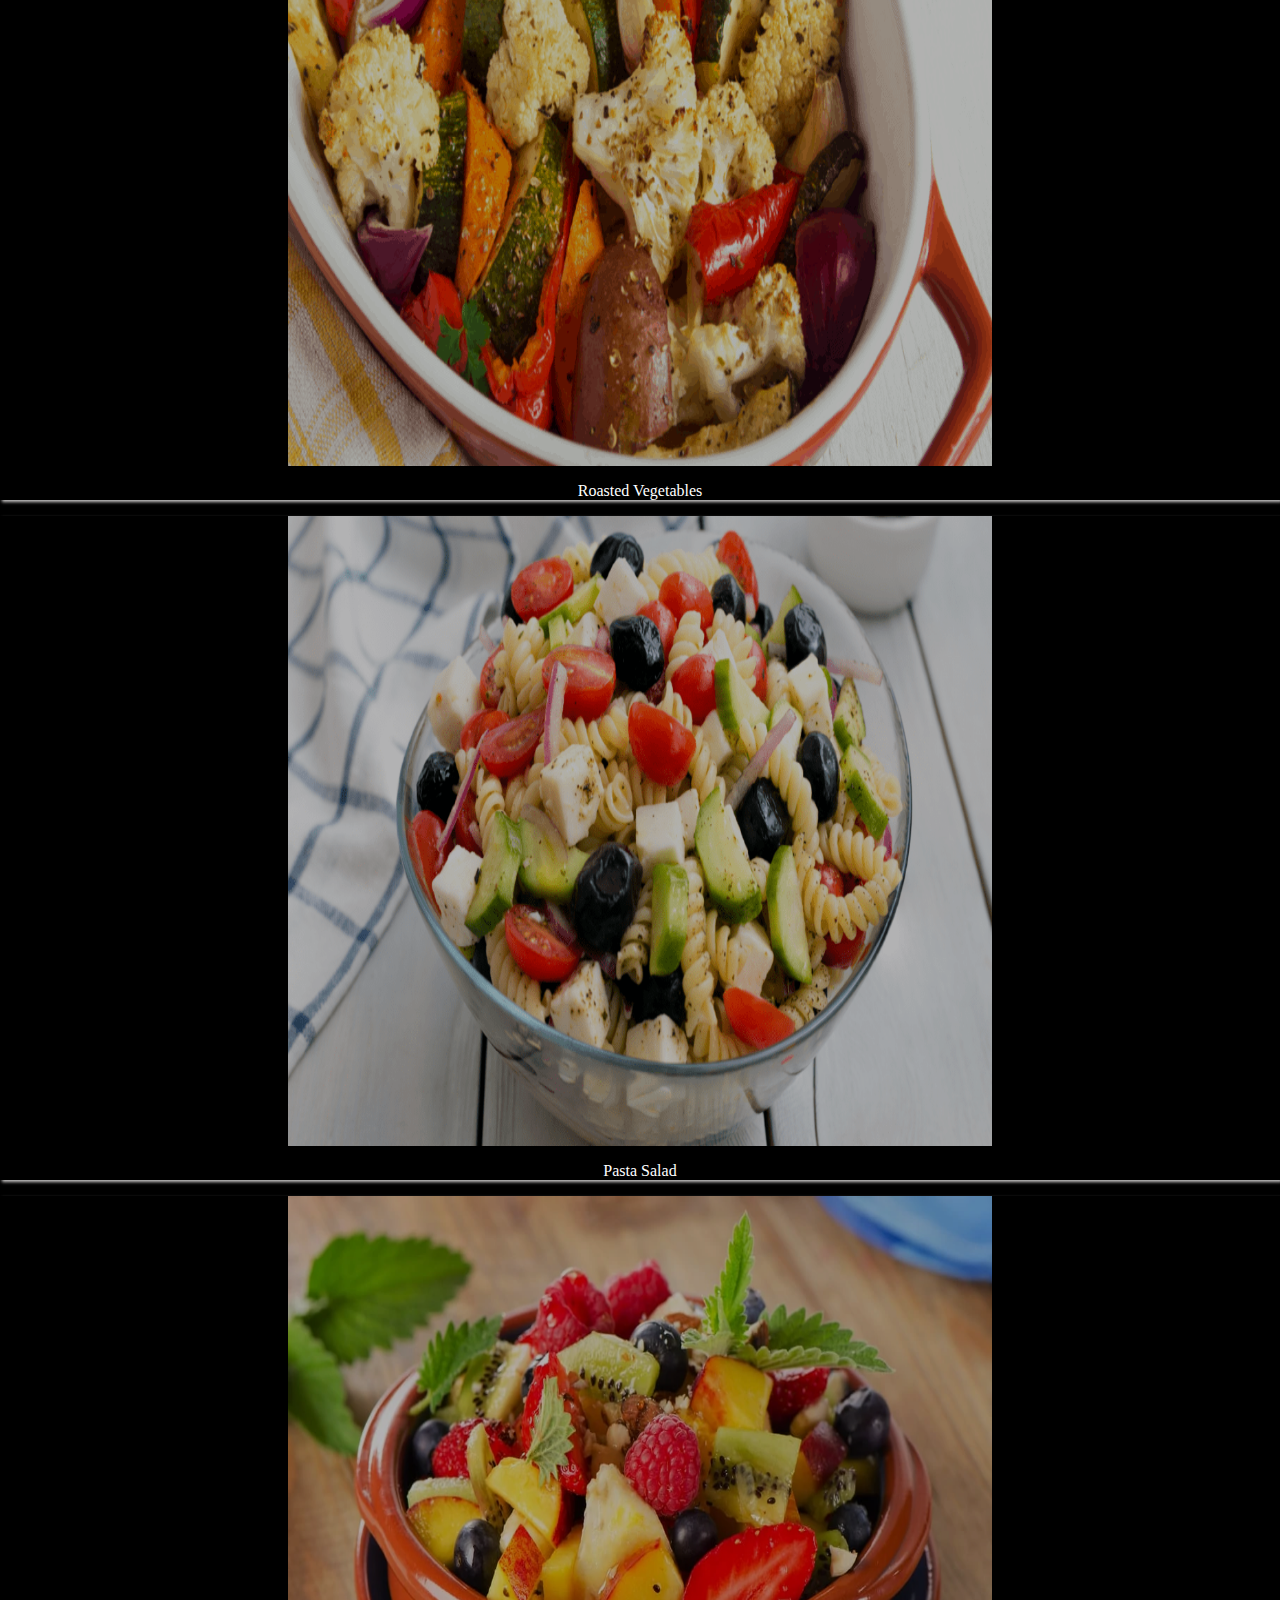
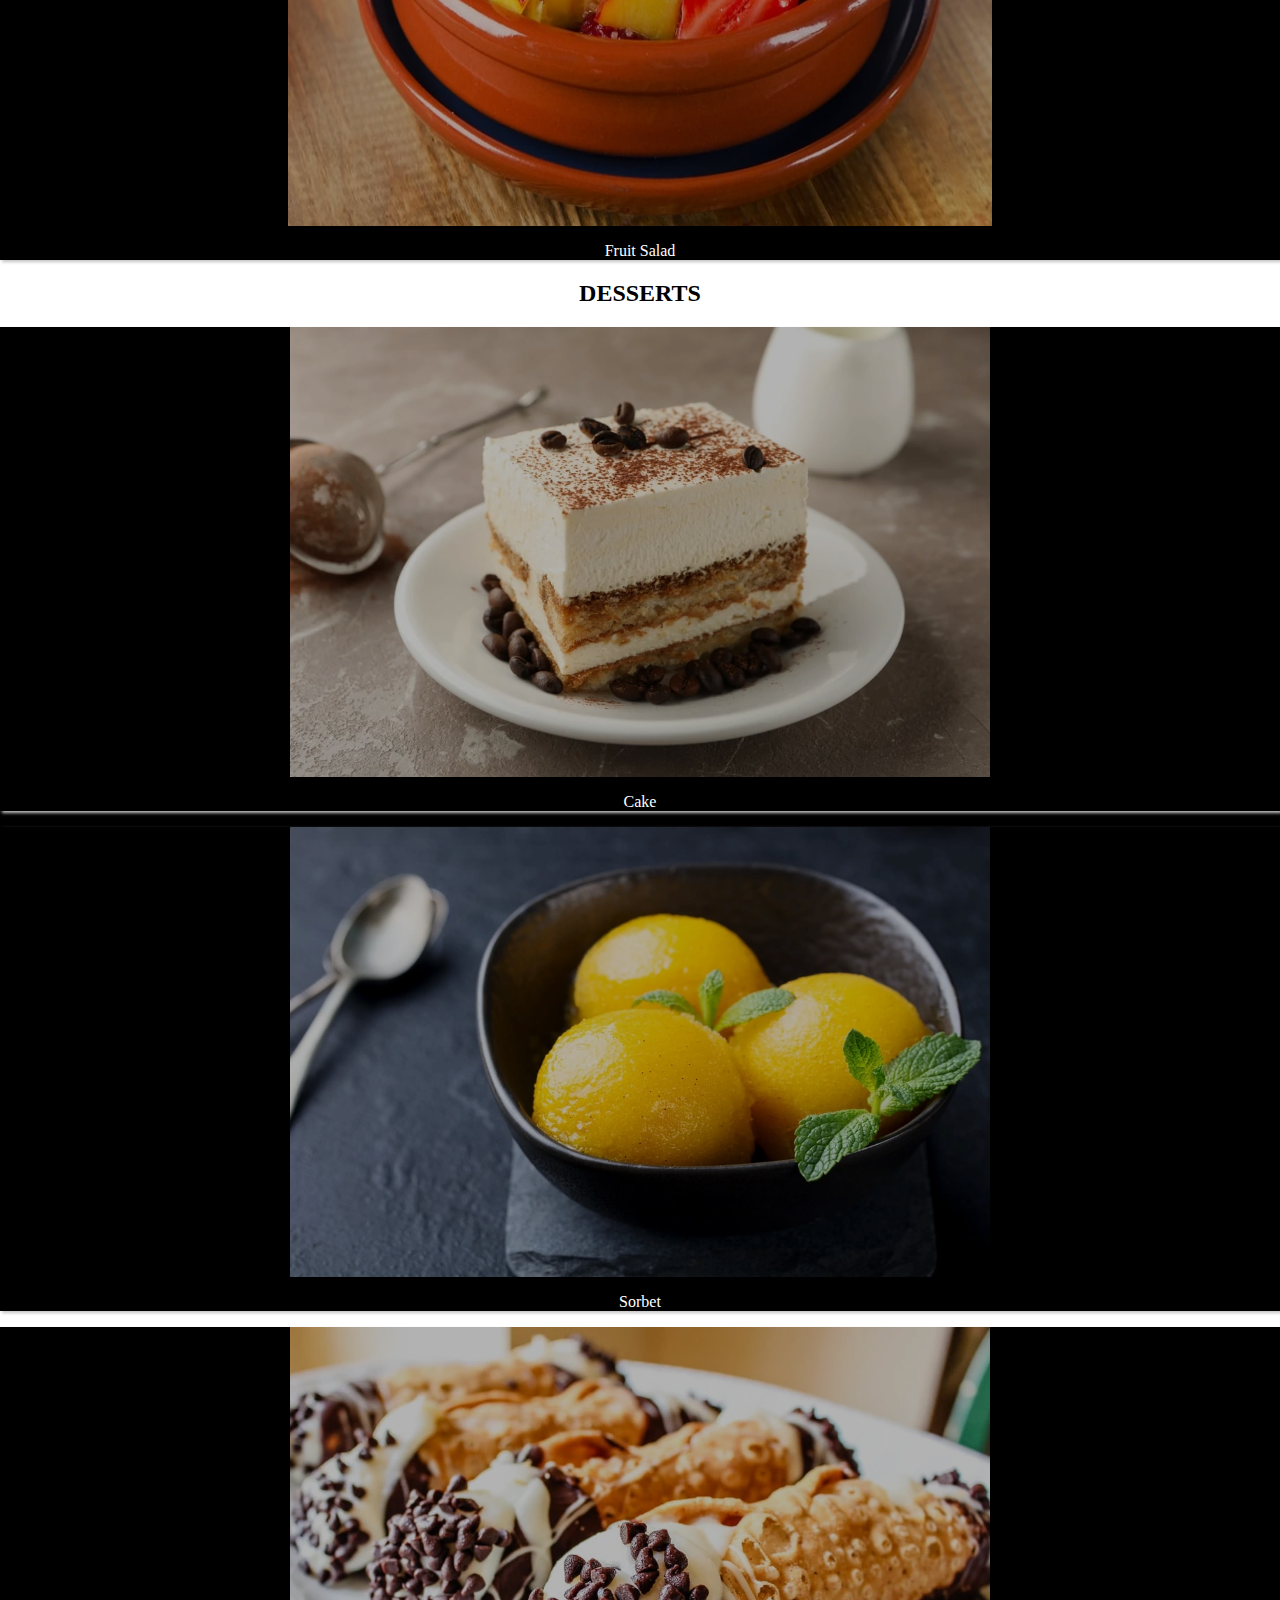
<file: html/menu.html>
<html>
    <head>
        <title>Menu</title>
        <link rel="stylesheet" href="../style.css">
        <link rel="stylesheet" href="../css/menu.css">
        <link rel="stylesheet" href="../media.css">
    </head>
    <body>
        <main>
            <nav>
                <ul>
                    <li><a href="../index.html">Home</a></li>
                    <li><a href="./menu.html">Menu</a></li>
                    <li><a href="./location.html">Location</a></li>
                    <li><a href="./contact.html">Contact</a></li>
                    <li><a href="./about.html">about us</a></li>
                </ul>
            </nav>
        </main>
        <section>
            <h1>MENU</h1>
        </section>

        <section>
            <div>
                <h2>PIZZAS</h2>
            </div>
            <div id="menu">
                <figure>
                    <img src="../images/img3.png" alt="img3">
                    <p>Pepperoni Pizza</p>
                </figure>
                <figure>
                    <img src="../images/img5.jpg" alt="img4">
                    <p>The True Italian Pizza</p>
                </figure>
                <figure>
                    <img src="../images/img6.jpg" alt="img6">
                    <p>The basil Pizza</p>
                </figure>
            </div>
        </section>
        <section>
            <div id="menu">
                <figure>
                    <img src="../images/img7.jpg" alt="img7">
                    <p>Cheese Pizza</p>
                </figure>
                <figure>
                    <img src="../images/img8.png" alt="img8">
                    <p>Pineapple Pizza</p>
                </figure>
                <figure>
                    <img src="../images/img9.png" alt="img9">
                    <p>Detroit Style Pizza</p>
                </figure>
            </div>
        </section>
        <section>
            <h2>PIZZA COMBOS</h2>
            <div id="menu1">
                <figure>
                    <img class="combo" src="../images/img10.jpg" alt="img10">
                    <p>Triple Feast Combo</p>
                </figure>
                <figure>
                    <img class="combo" src="../images/img11.jpg" alt="img11">
                    <p>Double Pizza Combo</p>
                </figure>
               
            </div>
        </section>
        <section>
            <div id="menu1">
                <figure>
                    <img class="combo" src="../images/img12.jpg" alt="img12">
                    <p>Tiny Pizza Sliders</p>
                </figure>
                <figure>
                    <img class="combo" src="../images/img13.jpg" alt="img13">
                    <p>Veggie Pizza Combo</p>
                </figure>
            </div>
        </section>
        <section>
            <h2>SIDES</h2>
            <div id="menu">
                <figure>
                    <img src="../images/img14.webp" alt="img14">
                    <p>Chicken Wings</p>
                </figure>
                <figure>
                    <img src="../images/img15.webp" alt="img15">
                    <p>Onion Rings</p>
                </figure>
                <figure>
                    <img src="../images/img16.webp" alt="img16">
                    <p>Jalepeno Poppers</p>
                </figure>
            </div>
        </section>
        <section>
            <div id="menu">
                <figure>
                    <img src="../images/img17.webp" alt="img17">
                    <p>Zucchini Fries</p>
                </figure>
                <figure>
                    <img src="../images/img18.webp" alt="img18">
                    <p>Mozzarella Sticks</p>
                </figure>
                <figure>
                    <img src="../images/img19.webp" alt="img19">
                    <p>Garlic Cheese Bread</p>
                </figure>
            </div>
        </section>
        <section>
            <h2>SALADS</h2>
            <div id="menu">
                <figure>
                    <img src="../images/img20.webp" alt="img20">
                    <p>Ratatouille</p>
                </figure>
                <figure>
                    <img src="../images/img21.webp" alt="img21">
                    <p>Ceasar Salad</p>
                </figure>
                <figure>
                    <img src="../images/img22.webp" alt="img22">
                    <p>Potato Salad</p>
                </figure>
            </div>
        </section>
        <section>
            <div id="menu">
                <figure>
                    <img src="../images/img23.webp" alt="img23">
                    <p>Roasted Vegetables</p>
                </figure>
                <figure>
                    <img src="../images/img24.webp" alt="img24">
                    <p>Pasta Salad</p>
                </figure>
                <figure>
                    <img src="../images/img25.webp" alt="img25">
                    <p>Fruit Salad</p>
                </figure>
            </div>
        </section>
        <section>
            <h2>DESSERTS</h2>
            <div id="menu1">
                <figure>
                    <img class=combo src="../images/img26.webp" alt="img26">
                    <p>Cake</p>
                </figure>
                <figure>
                    <img class=combo src="../images/img27.webp" alt="img27">
                    <p>Sorbet</p>
                </figure>
            </div>
        </section>
        <section>
            <div id="menu1">
                <figure>
                    <img class=combo src="../images/img28.webp" alt="img28">
                    <p>Cannoli</p>
                </figure>
                <figure>
                    <img class=combo src="../images/img29.webp" alt="img29">
                    <p>Italian Bruschetta Bar</p>
                </figure>
            </div>
        </section>
    </body>
</html>
</file>
<file: style.css>
body{
    text-align: center;
    margin:0;
    background-image:linear-gradient(rgba(0, 0, 0, 0.568),rgba(0, 0, 0, 0.521)), url(images/img1.png);
    background-size: cover;
    background-repeat: no-repeat;
}

main{
    background-color: lightskyblue;
    padding: 20px;
}

ul{
    display: flex;
    margin: 0 30%;
    list-style: none;
}

li{
    background-color:deepskyblue;
    padding: 10px;
    margin: 0 20px;
}

a{
    text-decoration: none;
    color: white;
}

h1{
    color: white;
    font-family: "font";
    font-size: 100px;
}

#a_button{
    color: black;
}

@font-face {
    font-family: "font";
    src: url(./fonts/font.ttf);
}

@font-face {
    font-family:"font1" ;
    src: url(./fonts/font1.ttf);
}
</file>
<file: externalcss/homepage.css>
*{
    box-sizing: border-box;
  }
  
  .centerBox{
    display: flex;
    justify-content: center;
    align-items: center;
    height: 600px
  }
  
  .categoryWrapper{
    height: 310px;
    width: 460px;
    background: url("http://ohlookawebsite.com/bathroomtestfull.jpg") no-repeat center center;
    display: flex;
    justify-content: center;
    align-items: center;
    position: relative;
  }
  
  .categoryWrapper:after{
    position: absolute;
    top:0;
    left: 0;
    right:0;
    bottom: 0;
  /* Permalink - use to edit and share this gradient: http://colorzilla.com/gradient-editor/#a29ca9+0,95909b+99 */
  background: #a29ca9; /* Old browsers */
  background: -moz-linear-gradient(-45deg, #a29ca9 0%, #95909b 99%); /* FF3.6-15 */
  background: -webkit-linear-gradient(-45deg, #a29ca9 0%,#95909b 99%); /* Chrome10-25,Safari5.1-6 */
  background: linear-gradient(135deg, #70aeff 0%,#0099ff 99%); /* W3C, IE10+, FF16+, Chrome26+, Opera12+, Safari7+ */
  filter: progid:DXImageTransform.Microsoft.gradient( startColorstr='#a29ca9', endColorstr='#95909b',GradientType=1 ); /* IE6-9 fallback on horizontal gradient */
    content: '';
    opacity: 0;
      -webkit-transition: opacity 0.9s ease 0s; 
  }
  
  .categoryWrapper:hover:after{
    opacity: 0.4;
  }
  
  .categoryWrapper h1{
    color:white;
    font-size: 50px;
    letter-spacing: 2px;
    -webkit-transition: all 0.15s ease 0s; 
    position: relative;
    z-index: 10;
  }
  
  .categoryWrapper:hover h1{
    transform: translateY(-10px);
  }
  
  .categoryWrapper a{
    position: absolute;
    transform: translatey(60px);
    -webkit-appearance: none;
    border: none;
    background: none;
    color:white;
    width: 250px;
    height:50px;
    font-size: 20px;
    padding: 0;
    margin: 0;
    outline: none;
    z-index: 10;
  }
  
  .categoryWrapper a span{
    display: block;
    position: relative;
    line-height: 50px;
    height: 50px;
    cursor: pointer;
  }
  
  .categoryWrapper a > span:after{
    content:'';
    position: absolute;
    top:0;
    left: 50%;
    width: 20px;
    height: 0;
    
    border: 1px solid white;
    border-left: none;
    border-bottom: none;
    
        transition: height 0.15s ease-out, width 0.15s ease-out 0.15s;
  }
  
  .categoryWrapper:hover a > span:after{
    width: calc(50% - 1px);
    height: calc(100% - 2px);
    transition: width 0.15s ease-out, height 0.15s ease-out 0.15s;
  }
  
  .categoryWrapper a > span:before{
    content:'';
    position: absolute;
    top:0;
    right: 50%;
    width: 20px;
    height: 0;
    
    border: 1px solid white;
    border-right: none;
    border-bottom: none;
    
        transition: height 0.15s ease-out, width 0.15s ease-out 0.15s;
  }
  
  .categoryWrapper:hover a > span:before{
    width: calc(50% - 1px);
    height: calc(100% - 2px);
    transition: width 0.15s ease-out, height 0.15s ease-out 0.15s;
  }
  
  .categoryWrapper a > span > span:before{
    content:'';
    position: absolute;
    bottom:0;
    right: 0%;
    width: 1px;
    height: 1px;
    opacity: 0;
    
  }
  
  .categoryWrapper:hover a > span > span:before{
    opacity: 1;
    border-bottom: 1px solid white;
    width: calc(50%);
    height: 1px;
    transition: opacity 0s ease-out 0.29s, width 0.15s ease-out 0.3s;
  }
  
  .categoryWrapper a > span > span:after{
    content:'';
    position: absolute;
    bottom:0;
    left: 0%;
    width: 1px;
    height: 1px;
    opacity: 0;
    
  }
  
  .categoryWrapper:hover a > span > span:after{
    opacity: 1;
    border-bottom: 1px solid white;
    width: calc(50%);
    height: 1px;
    transition: opacity 0s ease-out 0.29s, width 0.15s ease-out 0.3s;
  }
  
  .categoryWrapper a > span > span > span{
    transition: color 0.15s ease-out 0.3s;
    color: transparent;
  }
  
  .categoryWrapper:hover a > span > span > span{
    color:white;
  }
  
  .categoryWrapper a > span > span > span:after{
    position: absolute;
    top:0;left:0;right:0;bottom:0;
    color:#1f2e4d;
    content: attr(data-attr-span);
    width: 0%;
    height: 100%;
    background:rgb(166, 234, 255);
    white-space: nowrap;
    text-align: center;
    margin: auto;
    overflow: hidden;
    display: flex;
    justify-content: center;
    transition: width 0.2s;
  }
  
  .categoryWrapper a:hover > span > span > span:after{
    width: 100%;
  }
</file>
<file: css/menu.css>
body{
    background-image: none;
    color:white;
    text-align: center;
}

h1{
    background-color: rgb(211, 211, 255);
    margin: 0;
    color: black;
    font-family: "font1";
}

h2{
    color:black;
}

img{
    height: 300px;
    width: 450px;
    opacity:0.7;
}

#menu{
    display: flex;
    background-color: rgb(0, 0, 0);
}

#menu1{
    display: flex;
    background-color: black;
}

figure{
    box-shadow:2px 2px 3px rgb(197, 195, 195);
    margin:0 auto;
    
}

img:hover{
    opacity: 1;
}

.combo{
    width: 700px;
    height:450px;
    margin: 0 auto;
}

.figureimg{
    width: 250px;
    height: 300px;
}
</file>
<file: css/about.css>
p{
    color: black;
}

#s1{
    display:flex;
    margin: 0 auto;
    width: 50%;
}

div{
    border: 2px solid black;
    margin-right: 20px;
    padding: 20px;
}

#img{
    width: 800px;
    height: 250px;
}

#about{
    background-color: rgba(135, 207, 235, 0.637);
    padding: 15px;
    font-size: 20px;
    margin: 20px 0;
}

h3{
    color: purple;
    font-family: 'Sacramento', cursive;
    font-size: 30px;
}
</file>
<file: css/contact.css>
body{
    text-align: center;
}
div{
    display:flex;
    color:black;
    margin:0 35%;
    font-size:20px;
}

#cs{
    margin:0 auto;
    text-align: center;
    background-color:pink;
    width: 80%;
    margin-top: 50px;
    padding: 20px;
    border: 2px solid black;
    border-radius: 20px;
}


label{
    margin:10px 40px 10px 0;
}

input{
    margin:10px 40px;
}

input[type=submit]{
    background-color: khaki;
    padding: 12px;
    margin: 0 auto;
    margin-top: 20px;
    border-radius: 10px;
}
</file>
<file: media.css>
@media only screen and (max-width:1380px){
    #menu{
        display: block;
  
        margin: 0 auto;
    }
    
    #menu1{
        display: block;
   
        margin: 0 auto;
    }

    img{
        width: 55%;
        height: 70%;
    }

    .city-feature{
        display: flex;
        text-align: center;
        margin-left:43%;
        align-self: center;
        align-items: center;
    }

    span{
        position: relative;
        margin: 0;
    }

    input[type=checkbox]{
        margin: 0px 1px;
    }

    .d{
        align-items: center;
        align-self: center;
    }
}




@media only screen and (max-width:1250px){
    .combo{
        width: 80%;
        height: 80%;
    }

    img{
        width: 80%;
        height: 80%;
    }

    .city-feature{
        display: flex;
        text-align: center;
        margin-left:42%;
        align-self: center;
        align-items: center;
    }

    span{
        position: relative;
        margin: 0;
    }

    input[type=checkbox]{
        margin: 0px 5px;
    }

    label{
        margin: 0px 0px 0px 5px;
        text-align: left;
    }

    #query{
        margin-top: 10px;
    }

    textarea{
        margin-left: 40px;
        margin-top: 10px;
    }

    .d{
        margin: 0 25%;
        align-items: center;
        align-self: center;
    }

    #cs{
        width: 50%;
    }
}

@media only screen and (max-width:900px){
    body{
        text-align: center;
    }

    img{
        width: 80%;
        height: 60%;
    }

    .combo{
        height: 60%;
    }

    h1{
        font-size: 500%;
    }

    .city-feature{
        display: flex;
        text-align: center;
        margin-left:38%;
        align-self: center;
        align-items: center;
    }

    span{
        position: relative;
        margin: 0;
    }

    input[type=checkbox]{
        margin: 0px 5px;
    }

    textarea{
        margin-left: 40px;
    }

    #cs{
        text-align: left;
    }

    .d{
        margin: 0 20%;
    }
}

@media only screen and (max-width:500px){
    .city-feature{
        display: flex;
        text-align: center;
        margin-left:38%;
        align-self: center;
        align-items: center;
    }

    #cs{
        text-align: left;
    }

    .d{
        margin: 0;
    }
}
</file>
<file: css/location.css>
body{
    text-align: center; 
}
.icon{
    width: 20px;
    height: 20px;

}

h2{
    color: white;
}

.city-feature{
    display: flex;
    text-align: justify;
    margin:10px 32%;
    align-self: center;
    align-items: center;
}
</file>
